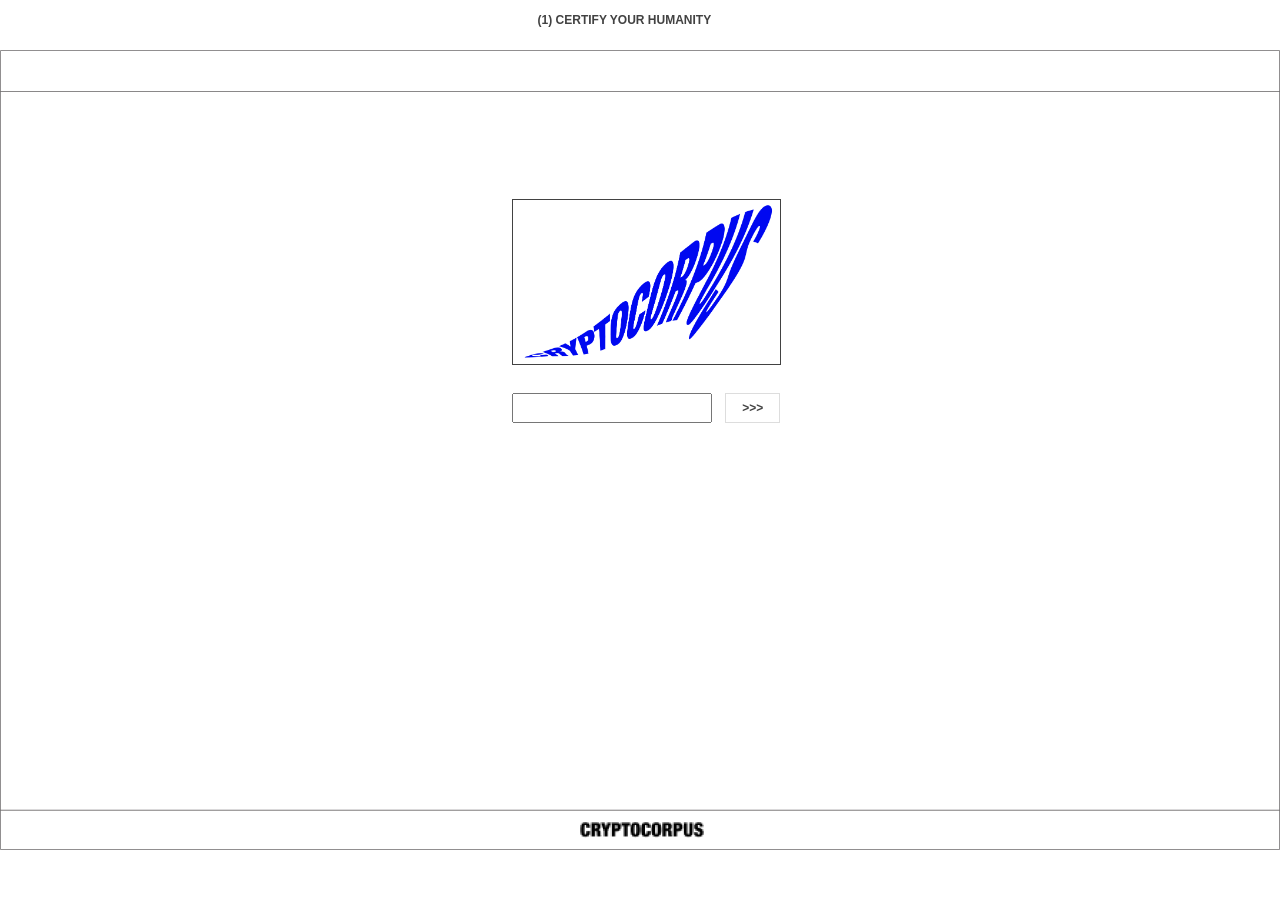
<file: index.html>
<html>
<head>
    <title>start</title>
    <link rel="stylesheet" href="style/majorstyle.css">
    <style>
        #img{
            /*position: fixed;*/
            width: 200pt;
            margin-left: 40%;
            margin-top: 120pt;
        }
        label{
            margin-left: 40%;
            
            overflow: hidden;
            font-family: 'Verdana', Sans-serif;
            font-style: normal;
            font-weight: 700;
            font-size: 12px;
            text-decoration: none;
            color: #424242;
        }
        #pswd{
            margin-left: 40%;
            width: 200px;
            height: 30px;
        }
        #button1{
            border: 1px solid #dddddd;
            color: #424242;
            margin-left: 10pt;
            font-size: 12px;
            width: 55px;
            height: 30px;
            padding: 0px;
        }
        #button1:hover{
            color: #0000ff;
            font-style: italic;
            text-decoration: underline;
        }
        body{
            background-image: url("assets/BORDERS.png");
            /*background-size: 80%;*/
            background-size: contain;
        }
        p{
            /*position: relative;*/
            color: #424242;
            margin-left: 42%;
            margin-top: 1%;
            font-size: 12px;
            font-family: 'Verdana', Sans-serif;
            font-style: normal;
            font-weight: 700;
            text-decoration: none;
        }
    </style>
</head>
<body>
    <p>(1) CERTIFY YOUR HUMANITY</p>
<div>
    <img src="assets/LOGO.png" id="img" border="1">
</div>
<div>
<form>
    <br>
    <label for="pswd"><br></label>
    <input type="password" id="pswd">
    <input class="button" id="button1" value=">>>" onclick="validate();" />
</form>
</div>
<script type="text/javascript">
    function validate() {
        var confirmPassword = "cryptocorpus";
        var password = document.getElementById("pswd").value;
        if (password == confirmPassword) {
             window.location="tutorial.html";
        }
        else{
            alert("PASSWORD INCORRECT!");
        }
    }
</script>
</body>
</html>
</file>
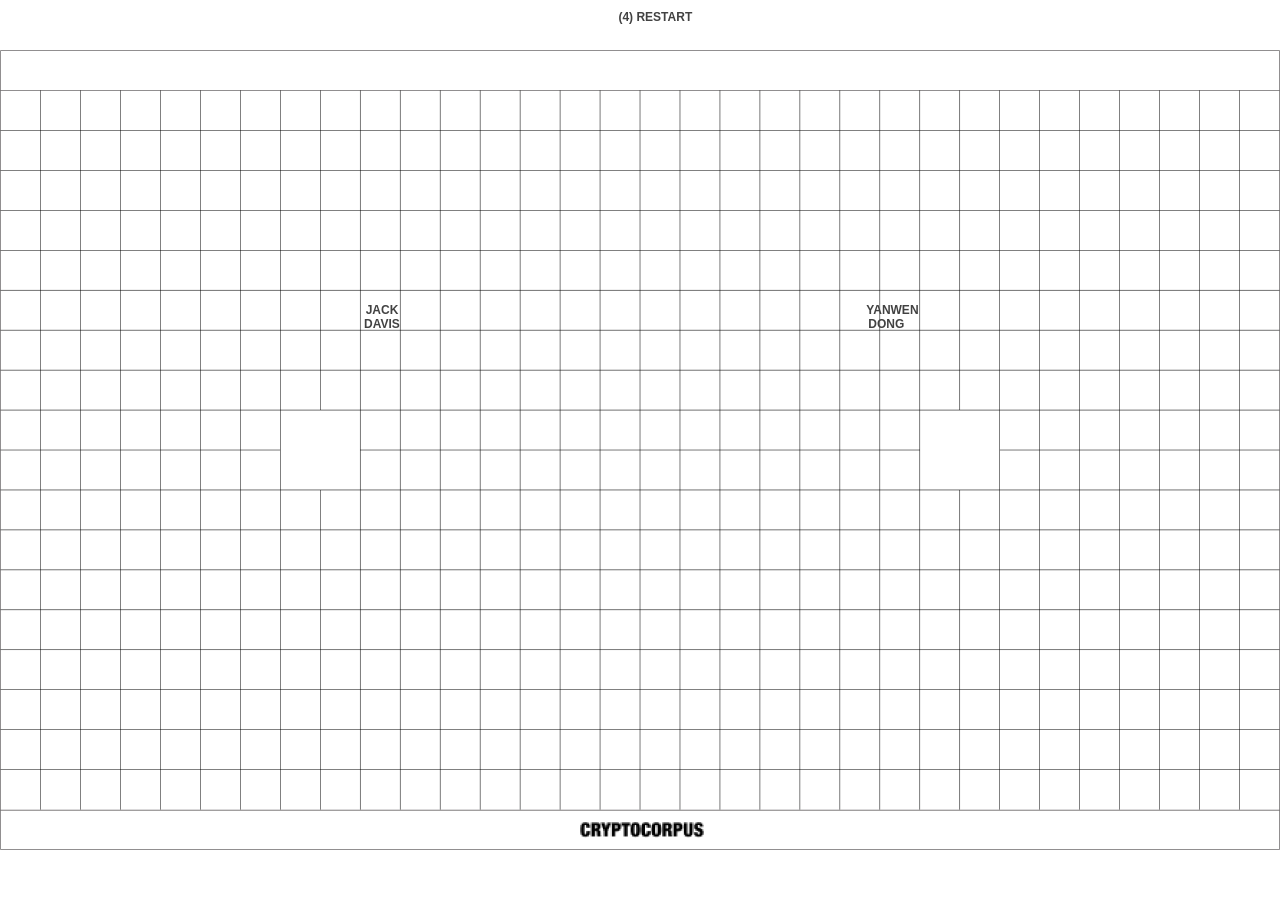
<file: about.html>
<html>
<head>
    <title>mwindex</title>
    <link rel="stylesheet" href="style/majorstyle.css">
    <style>
        body{
            background-image: url("assets/INDEX.png");
            background-size: contain;
        }
        #button1{
            margin-left: 27.5%;
            margin-top: 220pt;
            width: 30pt;
            height: 30pt;
            font-size: 9pt;
        }
        #button2{
            margin-left: 66.9%;
            margin-top: 220pt;
            width: 30pt;
            height: 30pt;
            font-size: 9pt;
        }
        #restart{
            margin-left: 40%;
            width: 200pt;
            height: 8pt;
        }
    </style>
</head>
<body>
    <div class="container">
                <a href="mwindex.html" class="button" id="restart">(4) RESTART</a>
    </div>
    <div class="container">
                <a href="http://jackdavis.xyz/" target="_blank" class="button" id="button1">JACK<br>DAVIS</a>
                <a href="https://yanwen-dong.myportfolio.com/" target="_blank" class="button" id="button2">YANWEN<br>DONG</a>
    </div>
    
</body>
</html>
</file>
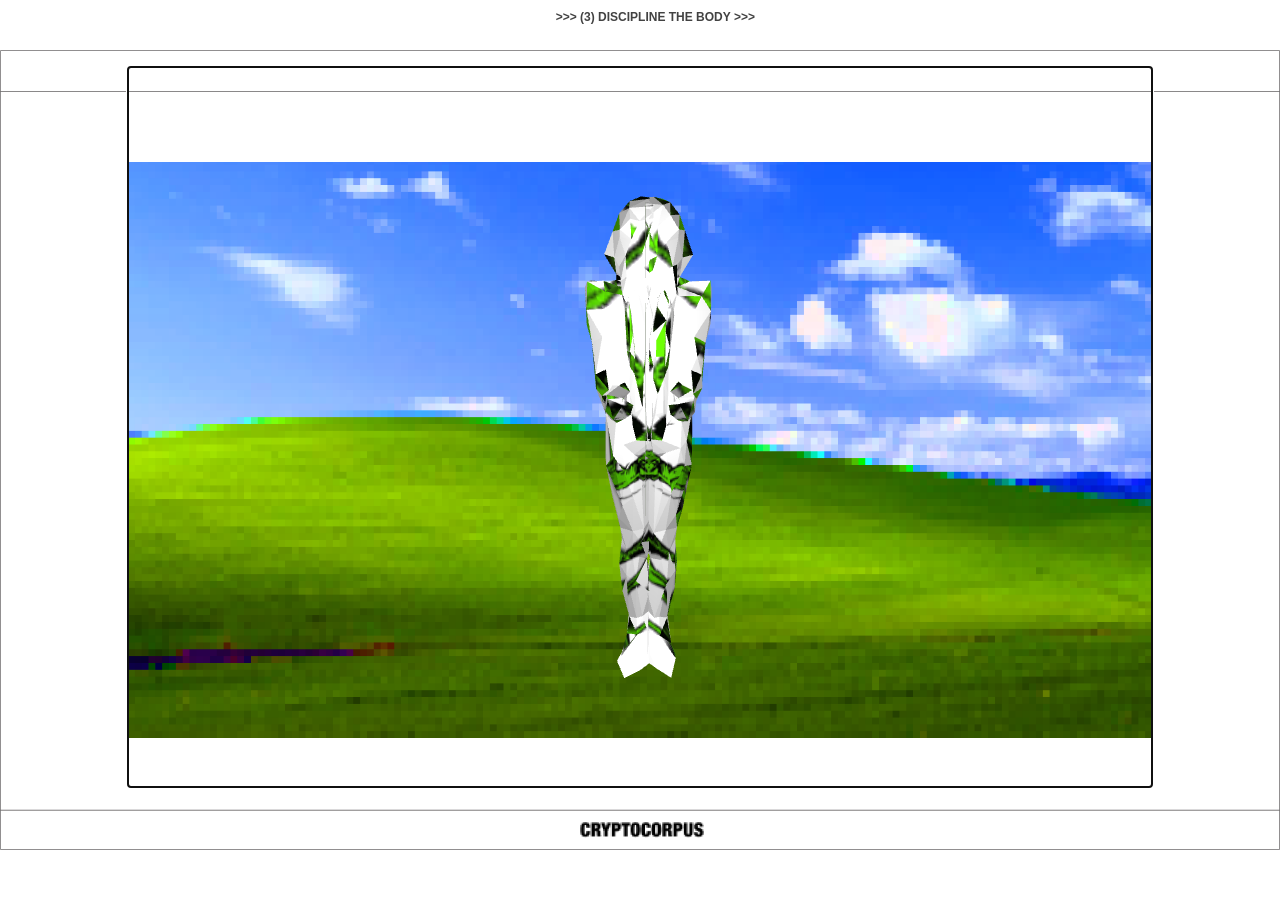
<file: m1.html>
<html>
<head>
    <title>H1</title>
    <link rel="stylesheet" href="style/majorstyle.css">
    <style>
        #button1{
            margin-left: 40%;
            /*margin-top: -35pt;*/
            width: 200pt;
            height: 10pt;
        }
        #myCanvas{
            margin-top: 50pt;
        }
    </style>
</head>
<body id="bg">
    <video id="video" autoplay style="display:none"></video>
    <div class="container">
            <p><a onclick="aboutPressed()" class="button" id="button1">>>> (3) DISCIPLINE THE BODY >>></a></p>
    </div>
    <canvas id="myCanvas"></canvas>
    <script src="js/three.js"></script>
    <script src="js/threex.keyboardstate.js"></script>
    <script src="js/OrbitControls.js"></script>
    <script>
    //video texture reference: https://threejs.org/examples/?q=webcam#webgl_materials_video_webcam

    //---scene setup---
    var renderer,
        scene,
        camera,
        video,
        myCanvas = document.getElementById('myCanvas');
    //---keyboardstate library setup---
    var updateFcts  = [];
    //---API---
    var req = new XMLHttpRequest();
    var USDf;
    //---for updating background---
    var body = document.getElementById('bg');
    //---scene state setup---
    var sceneState = {
          C1: 0,
          H2: 1,
          C2: 2,
          H3: 3,
          C3: 4,
          Inter1: 5,
          Inter2: 6,
          C4: 7,
          Hend: 8
    };
    var currentState = sceneState.C1;
    var keyOn = false;

    //renderer
    renderer = new THREE.WebGLRenderer({
      canvas: myCanvas, 
      antialias: true,
      alpha: true
    });
    renderer.autoClear = false;
    renderer.setClearColor(0xffffff, 0);
    renderer.setPixelRatio(window.devicePixelRatio);
    renderer.setSize(window.innerWidth/1.25, window.innerHeight/1.25);

    //camera setup
    camera = new THREE.PerspectiveCamera( 70, window.innerWidth / window.innerHeight, 1, 1000 );
    camera.position.set( 0, 0, 400 );

    var keyboard   = new THREEx.KeyboardState(renderer.domElement);
    renderer.domElement.setAttribute("tabIndex", "0");
    renderer.domElement.focus();

    //scene
    scene = new THREE.Scene();
    video = document.getElementById( 'video' );

    //lights
    var light = new THREE.AmbientLight(0xffffff, 0.6);
    scene.add(light);
    var light2 = new THREE.PointLight(0xffffff, 0.7);
    light2.position.y = 80;
    light2.position.z = 100;
    scene.add(light2);

    //H Ending: webcam
    var texture = new THREE.VideoTexture( video );
    texture.minFilter = THREE.LinearFilter;
    texture.magFilter = THREE.LinearFilter;
    texture.format = THREE.RGBFormat;
    
    //check cam
    if ( navigator.mediaDevices && navigator.mediaDevices.getUserMedia ) {
               var constraints = { video: { width: 1280, height: 720, facingMode: 'user' } };
               navigator.mediaDevices.getUserMedia( constraints ).then( function( stream ) {
               video.src = window.URL.createObjectURL( stream );
               video.play();
           } ).catch( function( error ) {
             console.error( 'Unable to access the camera/webcam.', error );
           } );
        } else {
    console.error( 'MediaDevices interface not available.' );
    }

    //orbit control for concept scenes
    controls = new THREE.OrbitControls( camera, renderer.domElement );
    controls.enableDamping = true; 
    controls.dampingFactor = 0.3;
    controls.screenSpacePanning = false;
    controls.maxDistance = 500;
    controls.minDistance = 0;
    //turn on & off for concepts
    function orbitOn(){
        camera.position.set( 0, 0, 400 );
        controls.enableZoom = true;
        controls.enableRotate = true;
        controls.enablePan = true;
    }

    function orbitOff(){
        camera.position.set( 0, 0, 400 );
        controls.enableZoom = false;
        controls.enableRotate = false;
        controls.enablePan = false;
        renderer.domElement.setAttribute("tabIndex", "0");
        renderer.domElement.focus();
    }

    //set up skybox
    var nav = 'assets/conceptSky/CryptoPlate-';
    var urls = [
                        nav + '28.png', nav + '26.png',
                        nav + 'Top-Bottom.png', nav + 'Top-Bottom.png',
                        nav + '27.png', nav + '25.png'
                       ];
    function setSky(){
        var reflectionCube = new THREE.CubeTextureLoader().load( urls );
        reflectionCube.format = THREE.RGBFormat;
        var refractionCube = new THREE.CubeTextureLoader().load( urls );
        refractionCube.mapping = THREE.CubeRefractionMapping;
        refractionCube.format = THREE.RGBFormat;
        scene.background = reflectionCube; 
    }

    //scenes
    var sceneText = document.getElementById("button1");
    var doc = document.body;

    //load first model 
    var json1 = "model/m1json/m1.json";
    //var json1 = "model/wInt2json/wInt2.json";

    //Homme 1
    function updateH1(){
        orbitOff();
        body.style = "background-image: url('assets/BORDERS.png'), url('assets/M1W1BG.png'); background-size: contain, 80%; background-repeat: no-repeat; background-position: center; background-attachment: fixed; ";
        var loader = new THREE.JSONLoader();
        function addModelToScene( geometry, materials ) {
            var material = new THREE.MeshLambertMaterial({ map: THREE.ImageUtils.loadTexture("textures/M1.png") });
            var model = new THREE.Mesh( geometry, material );
            model.position.y = -80;
            scene.add( model );
            function draw() {
                updateFcts.push(function(){
                    if( keyboard.pressed('left') ){
                        model.rotation.y -= 0.0003;           
                    }else if( keyboard.pressed('right') ){
                        model.rotation.y += 0.0003;
                    }
                    if( keyboard.pressed('down') ){
                        model.position.z -= 0.02;       
                    }else if( keyboard.pressed('up') ){
                        model.position.z += 0.02;       
                    }
                 });
                requestAnimationFrame(draw);
            }
            draw();
        }
        loader.load( json1, addModelToScene );

    }

    //Concept 1
    function updateC1(){
        orbitOn();
        sceneText.innerHTML = ">>> 2 OF 10 >>>";
        body.style = "background-image: url('assets/BORDERS.png'); background-size: contain; background-repeat: no-repeat; background-position: center; background-attachment: fixed;";
        json1 = "cube.json";
        scene.remove(scene.children[2]);
        var loaderC1 = new THREE.JSONLoader();
        function addModelToSceneC1( geometry, materials ) {
            var material = new THREE.MeshLambertMaterial();
            var model = new THREE.Mesh( geometry, material );
            scene.add( model );
            function draw() {
                controls.update();
                requestAnimationFrame(draw);
            }
            draw();
        }
        loaderC1.load( json1, addModelToSceneC1 );
        //set up skybox assets/conceptSky/
        setSky();
    }

    //Homme 2
    function updateH2(){
        orbitOff();
        sceneText.innerHTML = ">>> 3 OF 10 >>>";
        body.style = "background-image: url('assets/BORDERS.png'), url('assets/M2BG.png'); background-size: contain, 80%; background-repeat: no-repeat; background-position: center; background-attachment: fixed;";
        json1 = "model/m2json/m2.json";
        scene.remove(scene.children[2]);
        scene.background = null; 
        var loader2 = new THREE.JSONLoader();
        function addModelToScene2( geometry, materials ) {
            var material = new THREE.MeshLambertMaterial({ map: THREE.ImageUtils.loadTexture("textures/M2.png") });
            var model = new THREE.Mesh( geometry, material );
            model.position.y = -80;
            scene.add( model );
            function draw() {
                updateFcts.push(function(){
                    if( keyboard.pressed('left') ){
                        model.rotation.y -= 0.0003;           
                    }else if( keyboard.pressed('right') ){
                        model.rotation.y += 0.0003;
                    }
                    if( keyboard.pressed('down') ){
                        model.position.z -= 0.02;       
                    }else if( keyboard.pressed('up') ){
                        model.position.z += 0.02;       
                    }
                 });
                requestAnimationFrame(draw);
            }
            draw();
        }
        loader2.load( json1, addModelToScene2 ); 
    } 

    //Concept 2
    function updateC2(){
        orbitOn();
        sceneText.innerHTML = ">>> 4 OF 10 >>>";
        body.style = "background-image: url('assets/BORDERS.png'); background-size: contain; background-repeat: no-repeat; background-position: center; background-attachment: fixed;";
        json1 = "cube.json";
        scene.remove(scene.children[2]);
        var loaderC2 = new THREE.JSONLoader();
        function addModelToSceneC2( geometry, materials ) {
            var material = new THREE.MeshLambertMaterial();
            var model = new THREE.Mesh( geometry, material );
            scene.add( model );
            function draw() {
                controls.update();
                requestAnimationFrame(draw);
            }
            draw();
        }
        loaderC2.load( json1, addModelToSceneC2 );
        nav = 'assets/conceptSky/CryptoPlate-';
        urls = [
                        nav + '32.png', nav + '30.png',
                        nav + 'Top-Bottom.png', nav + 'Top-Bottom.png',
                        nav + '31.png', nav + '29.png'
                       ];
        setSky();
    }

    //Homme 3
    function updateH3(){
        orbitOff();
        sceneText.innerHTML = ">>> 5 OF 10 >>>";
        body.style = "background-image: url('assets/BORDERS.png'), url('assets/M3BG.png'); background-size: contain, 80%; background-repeat: no-repeat; background-position: center; background-attachment: fixed;";
        json1 = "model/m3json/m3.json";
        scene.remove(scene.children[2]);
        scene.background = null; 
        var loader3 = new THREE.JSONLoader();
        function addModelToScene3( geometry, materials ) {
            var material = new THREE.MeshLambertMaterial({ map: THREE.ImageUtils.loadTexture("textures/M3.png") });
            var model = new THREE.Mesh( geometry, material );
            model.position.z = -50;
            model.position.y = -80;
            scene.add( model );
            function draw() {
                updateFcts.push(function(){
                    if( keyboard.pressed('left') ){
                        model.rotation.y -= 0.0003;           
                    }else if( keyboard.pressed('right') ){
                        model.rotation.y += 0.0003;
                    }
                    if( keyboard.pressed('down') ){
                        model.position.z -= 0.02;       
                    }else if( keyboard.pressed('up') ){
                        model.position.z += 0.02;       
                    }
                 });
                requestAnimationFrame(draw);
            }
            draw();
        }
        loader3.load( json1, addModelToScene3 ); 
    } 

    //Concept 3
    function updateC3(){
        orbitOn();
        sceneText.innerHTML = ">>> 6 OF 10 >>>";
        body.style = "background-image: url('assets/BORDERS.png'); background-size: contain; background-repeat: no-repeat; background-position: center; background-attachment: fixed;";
        json1 = "cube.json";
        scene.remove(scene.children[2]);
        var loaderC3 = new THREE.JSONLoader();
        function addModelToSceneC3( geometry, materials ) {
            var material = new THREE.MeshLambertMaterial();
            var model = new THREE.Mesh( geometry, material );
            scene.add( model );
            function draw() {
                controls.update();
                requestAnimationFrame(draw);
            }
            draw();
        }
        loaderC3.load( json1, addModelToSceneC3 );
        urls = [
                        nav + '36.png', nav + '34.png',
                        nav + 'Top-Bottom.png', nav + 'Top-Bottom.png',
                        nav + '35.png', nav + '33.png'
                       ];
        setSky(); 
    }

    //Inter 1
    function updateInter1(){
        orbitOn();
        sceneText.innerHTML = ">>> 7 OF 10 >>>";
        body.style = "background-image: url('assets/BORDERS.png'); background-size: contain; background-repeat: no-repeat; background-position: center; background-attachment: fixed;";
        json1 = "model/mInt1json/mInt1.json";
        scene.remove(scene.children[2]);
        var loaderInter1 = new THREE.JSONLoader();
        function addModelToSceneInter1( geometry, materials ) {
            var material = new THREE.MeshLambertMaterial({map: THREE.ImageUtils.loadTexture("textures/MInt1.png")});
            var model = new THREE.Mesh( geometry, material );
            model.position.z = -50;
            model.position.y = -150;
            scene.add( model );
            function draw() {
                model.rotation.y += 0.05;
                updateFcts.push(function(){
                    if( keyboard.pressed('left') ){
                        camera.rotation.y += 0.001;           
                    }else if( keyboard.pressed('right') ){
                        camera.rotation.y -= 0.001;
                    }
                 });
                requestAnimationFrame(draw);
            }
            draw();
        }
        loaderInter1.load( json1, addModelToSceneInter1 ); 
        var nav2 = 'assets/Inter/CubeBackground-';
        urls = [
                nav2 + '12.png', nav2 + '10.png',
                nav2 + 'Top-Bottom.png', nav2 + 'Top-Bottom.png',
                nav2 + '11.png', nav2 + '09.png'
                ];
        setSky();
    } 

    //Inter 2
    function updateInter2(){
        orbitOn();
        sceneText.innerHTML = ">>> 8 OF 10 >>>";
        body.style = "background-image: url('assets/BORDERS.png'); background-size: contain; background-repeat: no-repeat; background-position: center; background-attachment: fixed;";
        json1 = "model/mInt2json/mInt2.json";
        scene.remove(scene.children[2]);
        var loaderInter2 = new THREE.JSONLoader();
        function addModelToSceneInter2( geometry, materials ) {
            var material = new THREE.MeshLambertMaterial({map: THREE.ImageUtils.loadTexture("textures/MWInt2.png")});
            var model = new THREE.Mesh( geometry, material );
            model.position.z = -50;
            model.position.y = -150;
            scene.add( model );
            function draw() {
                model.rotation.y += 0.05;
                updateFcts.push(function(){
                    if( keyboard.pressed('left') ){
                        camera.rotation.y += 0.0001;           
                    }else if( keyboard.pressed('right') ){
                        camera.rotation.y -= 0.0001;
                    }
                    // if( keyboard.pressed('down') ){
                    //     camera.position.z -= 0.02;       
                    // }else if( keyboard.pressed('up') ){
                    //     camera.position.z += 0.02;       
                    // }
                 });
                requestAnimationFrame(draw);
            }
            draw();
        }
        loaderInter2.load( json1, addModelToSceneInter2 ); 
        var nav2 = 'assets/Inter/CubeBackground-';
        urls = [
                nav2 + '04.png', nav2 + '02.png',
                nav2 + 'Top-Bottom.png', nav2 + 'Top-Bottom.png',
                nav2 + '03.png', nav2 + '01.png'
                ];
        setSky(); 
    } 

    //Concept 4
    function updateC4(){
        orbitOn();
        sceneText.innerHTML = ">>> 9 OF 10 >>>";
        body.style = "background-image: url('assets/BORDERS.png'); background-size: contain; background-repeat: no-repeat; background-position: center; background-attachment: fixed;";
        json1 = "cube.json";
        scene.remove(scene.children[2]);
        var loaderC4 = new THREE.JSONLoader();
        function addModelToSceneC4( geometry, materials ) {
            var material = new THREE.MeshLambertMaterial();
            var model = new THREE.Mesh( geometry, material );
            scene.add( model );
            function draw() {
                controls.update();
                requestAnimationFrame(draw);
            }
            draw();
        }
        loaderC4.load( json1, addModelToSceneC4 );
        urls = [
                        nav + '40.png', nav + '38.png',
                        nav + 'Top-Bottom.png', nav + 'Top-Bottom.png',
                        nav + '39.png', nav + '37.png'
                       ];
        setSky();
    }

    //Call Ending
    function updateEnd(){
        orbitOff();
        body.style = "background-image: url('assets/BORDERS.png'), URL('assets/mEND.png'); background-size: contain, 80%; background-repeat: no-repeat; background-position: center; background-attachment: fixed;";
        json1 = "model/mInt2json/mInt2.json";
        scene.remove(scene.children[2]);
        scene.background = null; 
        var loader3 = new THREE.JSONLoader();
        function addModelToScene3( geometry, materials ) {
            var material = new THREE.MeshLambertMaterial({ color: 0xffffff });
            var model = new THREE.Mesh( geometry, material );
            model.position.z = -50;
            model.position.y = -80;
            scene.add( model );
            function draw() {
                requestAnimationFrame(draw);
                // Drawing code goes here
                model.rotation.y += 0.05;
            }
            draw();
        }
        loader3.load( json1, addModelToScene3 ); 

        //API: getting Bitcoin to USD real-time rate from coindesk
        //BITCOIN - USD RATE * 0.01: REAL TIME
        req.onload = function(){
        var jsonResponse = JSON.parse(this.responseText);
        console.log(jsonResponse['time'].updated);
        USDf = jsonResponse['bpi'].USD.rate_float;

        var currency = document.createElement('button');
        currency.innerHTML = "BITCOIN/USD RATE: " + USDf +
        "\n CUBE NUM: RATE / 100";
        currency.style = "background-color: rgba(0, 0, 0, 0);  margin-left: 41%; margin-top: 44.5%; width: 200pt; height: 8pt; border: none; font-family: 'Verdana', Sans-serif; font-style: normal; font-weight: 700; font-size: 12px; text-decoration: none; position: fixed; text-align: center; vertical-align: middle; color: #424242; padding: 10px; display: inline-block; cursor: pointer;";
        doc.appendChild(currency);

        var geometry = new THREE.BoxGeometry( 50, 50, 50 );
        var material = new THREE.MeshLambertMaterial({ color: 0x00ff00 });
        var cubeNum = parseInt(USDf * 0.01);

        //reference: https://github.com/mrdoob/three.js/blob/master/examples/canvas_interactive_cubes_tween.html
            for ( var i = 0; i < cubeNum; i ++ ) {
                var object = new THREE.Mesh( geometry, new THREE.MeshLambertMaterial({ map: texture } ) );
                object.position.x = Math.random() * 600;
                object.position.y = Math.random() * 700;
                object.position.z = Math.random() * 600;
                object.rotation.x = Math.random() * Math.PI;
                object.rotation.y = Math.random() * Math.PI;
                object.rotation.z = Math.random() * Math.PI;
                scene.add( object );
            }
        var radius = 600;
        var theta = 0;
        spinCamera();
        function spinCamera(){
            camera.lookAt( scene.position ); 
            theta += 0.1;
            camera.position.x = radius * Math.sin( THREE.Math.degToRad( theta ) );
            camera.position.y = radius * Math.sin( THREE.Math.degToRad( theta ) );
            camera.position.z = radius * Math.cos( THREE.Math.degToRad( theta ) );
            requestAnimationFrame(spinCamera);
        } 

        };

        function callData(){
          req.open('GET', 'https://api.coindesk.com/v1/bpi/currentprice/CNY.json');
          req.send();
        }
        callData();

        //Remove previous statebutton and add ending button
        sceneText.parentNode.removeChild(sceneText);

        function addEnding() {
            var about = document.createElement('button');
            

            about.innerHTML = ">>> 10 OF 10 >>>";
            about.style = "background-color: rgba(0, 0, 0, 0);  margin-left: 40%; width: 200pt; height: 8pt; border: none; font-family: 'Verdana', Sans-serif; font-style: normal; font-weight: 700; font-size: 12px; text-decoration: none; position: fixed; text-align: center; vertical-align: middle; color: #424242; padding: 10px; display: inline-block; cursor: pointer;";
            about.onclick = function() {
                location.href = "about.html";
            };
            about.onmouseover = function(event) {
                 event.srcElement.style = "background-color: rgba(0, 0, 0, 0); margin-left: 40%; width: 200pt; height: 8pt; border: none; font-family: 'Verdana', Sans-serif; font-style: italic; font-weight: 700; font-size: 12px; text-decoration: underline; position: fixed; text-align: center; vertical-align: middle; color: #0000ff; padding: 10px; display: inline-block; cursor: pointer;";
             };
            about.onmouseleave = function(event) {
                 event.srcElement.style = "background-color: rgba(0, 0, 0, 0); margin-left: 40%; width: 200pt; height: 8pt; border: none; font-family: 'Verdana', Sans-serif; font-style: normal; font-weight: 700; font-size: 12px; text-decoration: none; position: fixed; text-align: center; vertical-align: middle; color: #424242; padding: 10px; display: inline-block; cursor: pointer;";
            };
            doc.appendChild(about);
        }
        addEnding();
    } 

    //update homme 1
    //updateEnd();
    updateH1();
    console.log("H1");

     function drawScene(whichScene){
      switch(currentState){
        case sceneState.C1:
            console.log("C1");
            updateC1();
        break;
        case sceneState.H2:
        console.log("H2");
        updateH2();
          break;
        case sceneState.C2:
            console.log("C2");
            updateC2();
        break;
        case sceneState.H3:
        console.log("H3");
            updateH3();
        break;
        case sceneState.C3:
            console.log("C3");
            updateC3();
        break;
        case sceneState.Inter1:
            console.log("Inter1");
            updateInter1();
        break;
        case sceneState.Inter2:
            console.log("Inter2");
            updateInter2();
        break;
        case sceneState.C4:
            console.log("C4");
            updateC4();
        break;
        case sceneState.Hend:
        console.log("H End");
        updateEnd();
          break;
        default:
          break;
      }
    }

    function checkTransition(whichScene){
      switch (whichScene){
        case sceneState.C1:
        if (keyOn) {
          setUpScene(currentState);
        }
        break;
        case sceneState.H2:
        if (keyOn) {
          setUpScene(currentState);
        }
        break;
        case sceneState.C2:
        if (keyOn) {
          setUpScene(currentState);
        }
        break;
        case sceneState.H3:
        if (keyOn) {
          setUpScene(currentState);
        }
        break;
        case sceneState.C3:
        if (keyOn) {
          setUpScene(currentState);
        }
        break;
        case sceneState.Inter1:
        if (keyOn) {
          setUpScene(currentState);
        }
        break;
        case sceneState.Inter2:
        if (keyOn) {
          setUpScene(currentState);
        }
        break;
        case sceneState.C4:
        if (keyOn) {
          setUpScene(currentState);
        }
        break;
        case sceneState.Hend:
        if (keyOn) {
          currentState = sceneState.C1;
          setUpScene(currentState);
        }
        break;
      default:
        break;
      }
    }

    function setUpScene(whichScene) {
      switch (whichScene) {
        case sceneState.C1:
          break;
        case sceneState.H2:
          break;
        case sceneState.C2:
          break;
        case sceneState.H3:
          break;
        case sceneState.C3:
          break;
        case sceneState.Inter1:
          break;
        case sceneState.Inter2:
          break; 
        case sceneState.C4:
          break;
        case sceneState.Hend:
          break;
        default:
          break;
      }
    }

     //render loop
     updateFcts.push(function(){
        keyOn = false;
        //requestAnimationFrame(render);
        renderer.render(scene, camera);   
    });

     var lastTimeMsec= null;
     requestAnimationFrame(function animate(nowMsec){
        // keep looping
        requestAnimationFrame( animate );
        // measure time
        lastTimeMsec    = lastTimeMsec || nowMsec-1000/60;
        var deltaMsec   = Math.min(200, nowMsec - lastTimeMsec);
        lastTimeMsec    = nowMsec;
        // call each update function
        updateFcts.forEach(function(updateFn){
            updateFn(deltaMsec/1000, nowMsec/1000);
        });
     });


    function aboutPressed(){
        drawScene(currentState);
                checkTransition(currentState);
                keyOn = true;
                if (currentState < 8){
                currentState++;
                console.log(currentState);
                }           
    }
 
    </script>
</body>
</html>
</file>
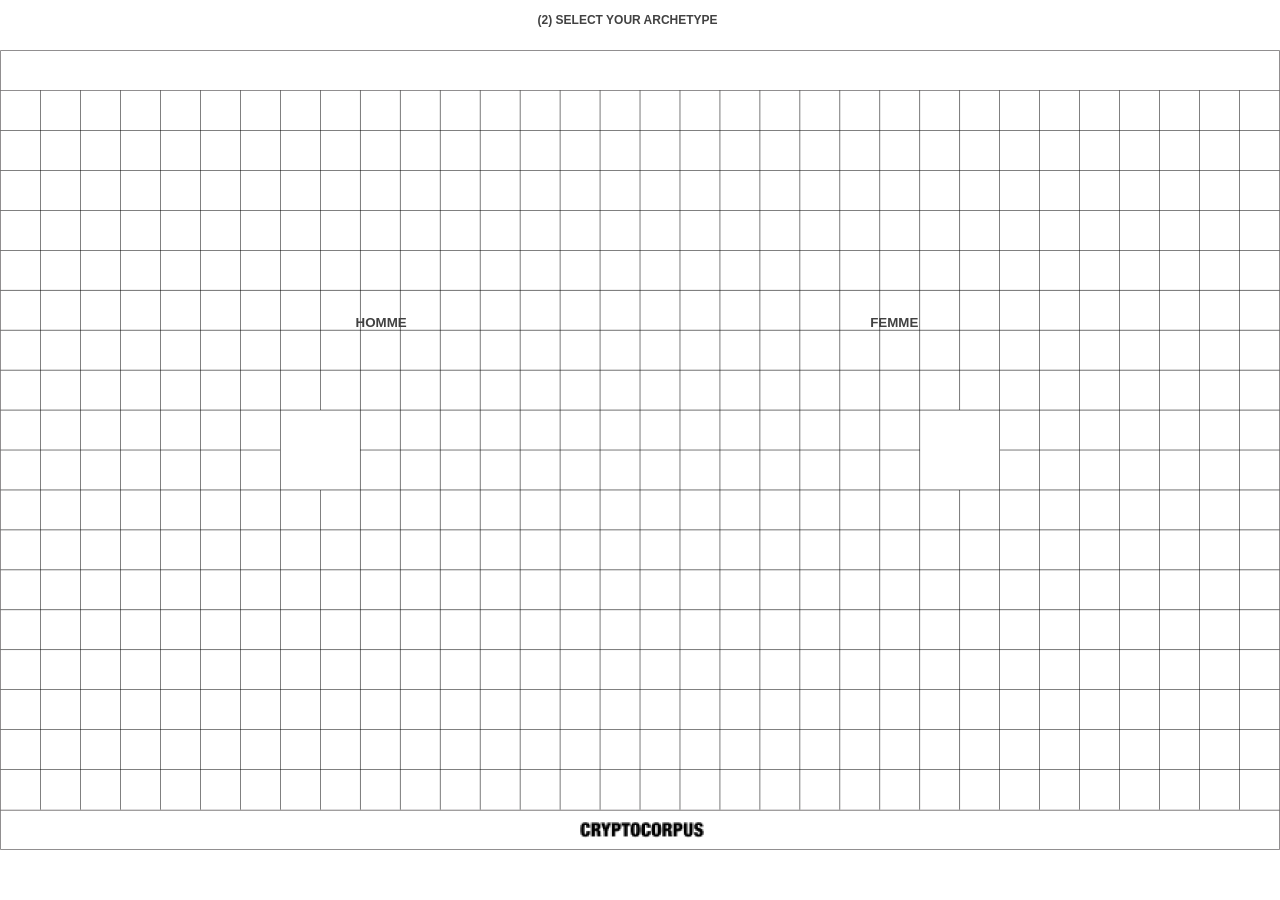
<file: mwindex.html>
<html>
<head>
    <title>mwindex</title>
    <link rel="stylesheet" href="style/majorstyle.css">
    <style>
        body{
            background-image: url("assets/INDEX.png");
            background-size: contain;
            /*background-size: 770pt;*/
        }
        #button1{
            font-weight: 700;
            border: none;
            margin-left: 27%;
            margin-top: 198pt;
            width: 30pt;
            height: 30pt;
            line-height: 15pt;
            font-size: 10pt;
        }
        #button2{
            font-weight: 700;
            border: none;
            margin-left: 67.2%;
            margin-top: 198pt;
            width: 30pt;
            height: 30pt;
            line-height: 15pt;
            font-size: 10pt;
        }
        p{
            color: #424242;
            margin-left: 42%;
            margin-top: 10pt;
            font-size: 12px;
            font-family: 'Verdana', Sans-serif;
            font-style: normal;
            font-weight: 700;
            text-decoration: none;
        }
    </style>
</head>
<body>
    <p>(2) SELECT YOUR ARCHETYPE</p>
    <div class="container">
                <a href="m1.html" class="button" id="button1">HOMME</a>
                <a href="w1.html" class="button" id="button2">FEMME</a>
    </div>
    
</body>
</html>
</file>
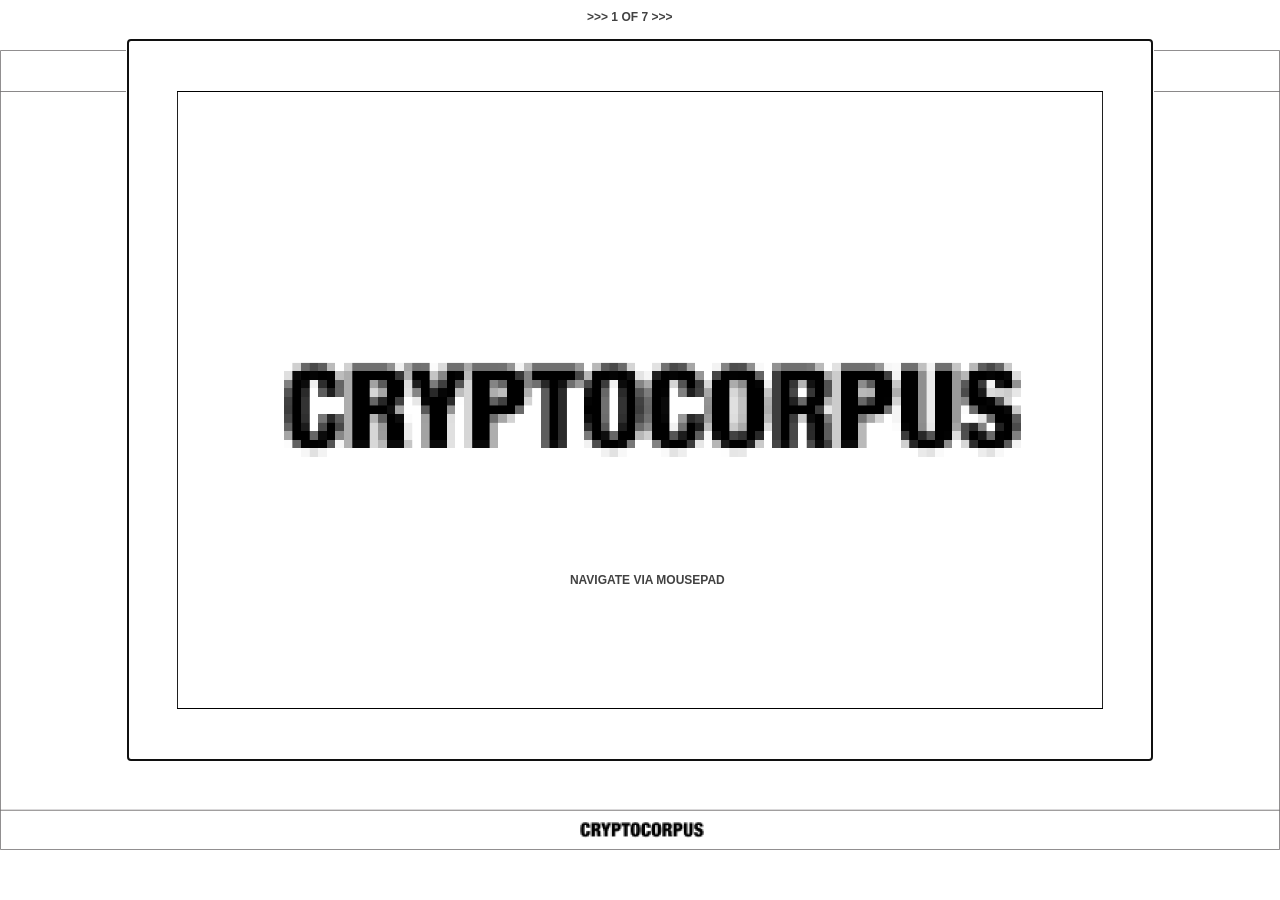
<file: tutorial.html>
<html>
<head>
    <title>F2</title>
    <link rel="stylesheet" href="style/majorstyle.css">
    <style>
        #button1{
            margin-left: 38%;
            width: 200pt;
            height: 8pt;
        }
        #myCanvas{
            margin-top: 30pt;
            background: rgba(0, 0, 255, 1);
        }
        #text{
            margin-left: 30%;
            margin-top: 44%;
            width: 380pt;
            height: 8pt;
        }
        body{
            background-image: url("assets/BORDERS.png");
            background-size: contain;
        }
    </style>
</head>
<body id="bg">
    <div class="container">
            <p>
                <a onclick="aboutPressed()" class="button" id="button1">>>> 1 OF 7 >>></a>
            </p>
    </div>
    <canvas id="myCanvas"></canvas>
    <div class="container">
            <p>
                <a class="button" id="text">NAVIGATE VIA MOUSEPAD</a>
            </p>
    </div>
    <script src="js/three.js"></script>
    <script src="js/OrbitControls.js"></script>
    <script src="js/threex.keyboardstate.js"></script>
    <script>

    var renderer,
        scene,
        camera,
        myCanvas = document.getElementById('myCanvas');

    var updateFcts  = [];
    var body = document.getElementById('bg');
    var sceneState = {
          C2: 0,
          C3: 1,
          C4: 2,
          C5: 3,
          C6: 4,
          TUTORIAL: 5
    };
    var currentState = sceneState.C2;
    var keyOn = false;

    //RENDERER

    renderer = new THREE.WebGLRenderer({
      canvas: myCanvas, 
      antialias: true,
      alpha: true
    });

    renderer.autoClear = false;
    renderer.setClearColor(0xffffff, 0);
    renderer.setPixelRatio(window.devicePixelRatio);
    renderer.setSize(window.innerWidth/1.25, window.innerHeight/1.25);

    //CAMERA
    camera = new THREE.PerspectiveCamera( 70, window.innerWidth / window.innerHeight, 1, 1000 );
    camera.position.set( 0, 0, 400 );

    var keyboard   = new THREEx.KeyboardState(renderer.domElement);
    renderer.domElement.setAttribute("tabIndex", "0");
    renderer.domElement.focus();


    //SCENE
    scene = new THREE.Scene();

    //LIGHTS
    var light = new THREE.AmbientLight(0xffffff, 0.8);
    scene.add(light);

    var light2 = new THREE.PointLight(0xffffff, 0.8);
    light2.position.y = 80;
    light2.position.z = 100;
    scene.add(light2);

    //orbit control for concept scenes
    controls = new THREE.OrbitControls( camera, renderer.domElement );
    controls.enableDamping = true; 
    controls.dampingFactor = 0.3;
    controls.screenSpacePanning = false;
    controls.maxDistance = 500;
    controls.minDistance = 0;
    //turn on & off for concepts
    function orbitOn(){
        camera.position.set( 0, 0, 400 );
        controls.enableZoom = true;
        controls.enableRotate = true;
        controls.enablePan = true;
    }

    function orbitOff(){
        camera.position.set( 0, 0, 400 );
        controls.enableZoom = false;
        controls.enableRotate = false;
        controls.enablePan = false;
        renderer.domElement.setAttribute("tabIndex", "0");
        renderer.domElement.focus();
    }

    //set up skybox
    //04 02
    //03 01
    var nav = 'assets/concept6/CryptoPlate-';
    var urls = [
                        nav + '04.png', nav + '02.png',
                        nav + 'Top-Bottom.png', nav + 'Top-Bottom.png',
                        nav + '03.png', nav + '01.png'
                       ];
    function setSky(){
        var reflectionCube = new THREE.CubeTextureLoader().load( urls );
        reflectionCube.format = THREE.RGBFormat;
        var refractionCube = new THREE.CubeTextureLoader().load( urls );
        refractionCube.mapping = THREE.CubeRefractionMapping;
        refractionCube.format = THREE.RGBFormat;
        scene.background = reflectionCube; 
    }

    var json1 = "cube.json";

        
        
    var element = document.getElementById("button1");
    var instruction = document.getElementById("text");
        

    //Concept 1
    function updateC1(){
        orbitOn();
        body.style = "background-image: url('assets/BORDERS.png'); background-size: contain; background-repeat: no-repeat; background-position: center; background-attachment: fixed;";
        json1 = "cube.json";
        scene.remove(scene.children[2]);
        var loaderC1 = new THREE.JSONLoader();
        function addModelToSceneC1( geometry, materials ) {
            var material = new THREE.MeshLambertMaterial();
            var model = new THREE.Mesh( geometry, material );
            scene.add( model );
            function draw() {
                controls.update();
                requestAnimationFrame(draw);
            }
            draw();
        }
        loaderC1.load( json1, addModelToSceneC1 );
        //set up skybox assets/conceptSky/
        setSky();
    }

    //Concept 2
    function updateC2(){
        scene.background = null; 
        element.innerHTML = ">>> 2 OF 7 >>>";
        camera.position.set( 0, 0, 400 );
        body.style = "background-image: url('assets/BORDERS.png'); background-size: contain; background-repeat: no-repeat; background-position: center; background-attachment: fixed;";
        function draw() {
            controls.update();
            requestAnimationFrame(draw);
        }
        draw();
        nav = 'assets/concept6/CryptoPlate-';
        urls = [
                        nav + '08.png', nav + '06.png',
                        nav + 'Top-Bottom.png', nav + 'Top-Bottom.png',
                        nav + '07.png', nav + '05.png'
                       ];
        setSky();
    }

    //Concept 3
    function updateC3(){
        scene.background = null; 
        element.innerHTML = ">>> 3 OF 7 >>>";
        camera.position.set( 0, 0, 400 );
        body.style = "background-image: url('assets/BORDERS.png'); background-size: contain; background-repeat: no-repeat; background-position: center; background-attachment: fixed;";
        function draw() {
            controls.update();
            requestAnimationFrame(draw);
        }
        draw();
        urls = [
                        nav + '12.png', nav + '10.png',
                        nav + 'Top-Bottom.png', nav + 'Top-Bottom.png',
                        nav + '11.png', nav + '09.png'
                       ];
        setSky(); 
    }

    //Concept 4
    function updateC4(){
        scene.background = null; 
        element.innerHTML = ">>> 4 OF 7 >>>";
        camera.position.set( 0, 0, 400 );
        body.style = "background-image: url('assets/BORDERS.png'); background-size: contain; background-repeat: no-repeat; background-position: center; background-attachment: fixed;";
        function draw() {
            controls.update();
            requestAnimationFrame(draw);
        }
        draw();
        urls = [
                        nav + '16.png', nav + '14.png',
                        nav + 'Top-Bottom.png', nav + 'Top-Bottom.png',
                        nav + '15.png', nav + '13.png'
                       ];
        setSky(); 
    }

    //Concept 5
    function updateC5(){
        scene.background = null; 
        element.innerHTML = ">>> 5 OF 7 >>>";
        camera.position.set( 0, 0, 400 );
        body.style = "background-image: url('assets/BORDERS.png'); background-size: contain; background-repeat: no-repeat; background-position: center; background-attachment: fixed;";
        function draw() {
            controls.update();
            requestAnimationFrame(draw);
        }
        draw();
        urls = [
                        nav + '20.png', nav + '18.png',
                        nav + 'Top-Bottom.png', nav + 'Top-Bottom.png',
                        nav + '19.png', nav + '17.png'
                       ];
        setSky(); 
    }

    //Concept 5
    function updateC6(){
        scene.background = null; 
        element.innerHTML = ">>> 6 OF 7 >>>";
        camera.position.set( 0, 0, 400 );
        body.style = "background-image: url('assets/BORDERS.png'); background-size: contain; background-repeat: no-repeat; background-position: center; background-attachment: fixed;";
        function draw() {
            controls.update();
            requestAnimationFrame(draw);
        }
        draw();
        urls = [
                        nav + '24.png', nav + '22.png',
                        nav + 'Top-Bottom.png', nav + 'Top-Bottom.png',
                        nav + '23.png', nav + '21.png'
                       ];
        setSky(); 
    }

    //Tutorial
    function updateTutorial(){
        element.innerHTML = ">>> 7 OF 7 >>>";
        instruction.innerHTML = "NAVIGATE VIA ARROW KEYS";
        element.onclick = function() {
                location.href = "mwindex.html";
            };
        orbitOff();
        body.style = "background-image: url('assets/BORDERS.png'); background-size: contain; background-repeat: no-repeat; background-position: center; background-attachment: fixed;";
        json1 = "model/w1json/w1.json";
        scene.remove(scene.children[2]);
        scene.background = null; 
        var loader = new THREE.JSONLoader();
        var loader2 = new THREE.JSONLoader();
        function addModelToScene( geometry, materials ) {
            var material = new THREE.MeshBasicMaterial({
                color: 0xffffff,
                wireframe: true
            });
            var model = new THREE.Mesh( geometry, material );
            model.position.x = 100;
            model.position.y = -80;
            scene.add( model );
            function draw() {
                updateFcts.push(function(){
                    if( keyboard.pressed('left') ){
                        model.rotation.y -= 0.0003;           
                    }else if( keyboard.pressed('right') ){
                        model.rotation.y += 0.0003;
                    }
                    if( keyboard.pressed('down') ){
                        model.position.z -= 0.02;       
                    }else if( keyboard.pressed('up') ){
                        model.position.z += 0.02;       
                    }
                 });
                requestAnimationFrame(draw);
            }
            draw();
        }

        function addModelToScene2( geometry, materials ) {
           var material = new THREE.MeshBasicMaterial({
                color: 0xffffff,
                wireframe: true
            });
           var model = new THREE.Mesh( geometry, material );
           model.position.x = -100;
           model.position.y = -70;
           scene.add( model );
           function draw() {
                updateFcts.push(function(){
                    if( keyboard.pressed('left') ){
                        model.rotation.y -= 0.0003;           
                    }else if( keyboard.pressed('right') ){
                        model.rotation.y += 0.0003;
                    }
                    if( keyboard.pressed('down') ){
                        model.position.z -= 0.02;       
                    }else if( keyboard.pressed('up') ){
                        model.position.z += 0.02;       
                    }
                 });
                requestAnimationFrame(draw);
            }
            draw();
         }
        loader.load( json1, addModelToScene);
        loader2.load( "model/m1json/m1.json", addModelToScene2);
    }

    updateC1();
    console.log("C1");

    function drawScene(whichScene){
      switch(currentState){
        case sceneState.C2:
            console.log("C2");
            updateC2();
        break;
        case sceneState.C3:
            console.log("C3");
            updateC3();
        break;
        case sceneState.C4:
            console.log("C4");
            updateC4();
        break;
        case sceneState.C5:
        console.log("C5");
            updateC5();
        break;
        case sceneState.C6:
            console.log("C6");
            updateC6();
        break;
        case sceneState.TUTORIAL:
            console.log("TUTORIAL");
            updateTutorial();
        break;
        default:
          break;
      }
    }

    function checkTransition(whichScene){
      switch (whichScene){
        case sceneState.C2:
        if (keyOn) {
          setUpScene(currentState);
        }
        break;
        case sceneState.C3:
        if (keyOn) {
          setUpScene(currentState);
        }
        break;
        case sceneState.C4:
        if (keyOn) {
          setUpScene(currentState);
        }
        break;
        case sceneState.C5:
        if (keyOn) {
          setUpScene(currentState);
        }
        break;
        case sceneState.C6:
        if (keyOn) {
          setUpScene(currentState);
        }
        break;
        case sceneState.TUTORIAL:
        if (keyOn) {
          currentState = sceneState.C2;
          setUpScene(currentState);
        }        
        break;
      default:
        break;
      }
    }

    function setUpScene(whichScene) {
      switch (whichScene) {
        case sceneState.C2:
          break;
        case sceneState.C3:
          break;
        case sceneState.C4:
          break;
        case sceneState.C5:
          break;
        case sceneState.C6:
          break;
        case sceneState.TUTORIAL:
          break;
        default:
          break;
      }
    }

     updateFcts.push(function(){
        keyOn = false;
        renderer.render( scene, camera );       
    });

     var lastTimeMsec= null;
     requestAnimationFrame(function animate(nowMsec){
        // keep looping
        requestAnimationFrame( animate );
        // measure time
        lastTimeMsec    = lastTimeMsec || nowMsec-1000/60;
        var deltaMsec   = Math.min(200, nowMsec - lastTimeMsec);
        lastTimeMsec    = nowMsec;
        // call each update function
        updateFcts.forEach(function(updateFn){
            updateFn(deltaMsec/1000, nowMsec/1000);
        });
     });

    function aboutPressed(){
        drawScene(currentState);
                checkTransition(currentState);
                keyOn = true;
                if (currentState < 6){
                currentState++;
                console.log(currentState);
                }           
    }

    </script>
</body>
</html>
</file>
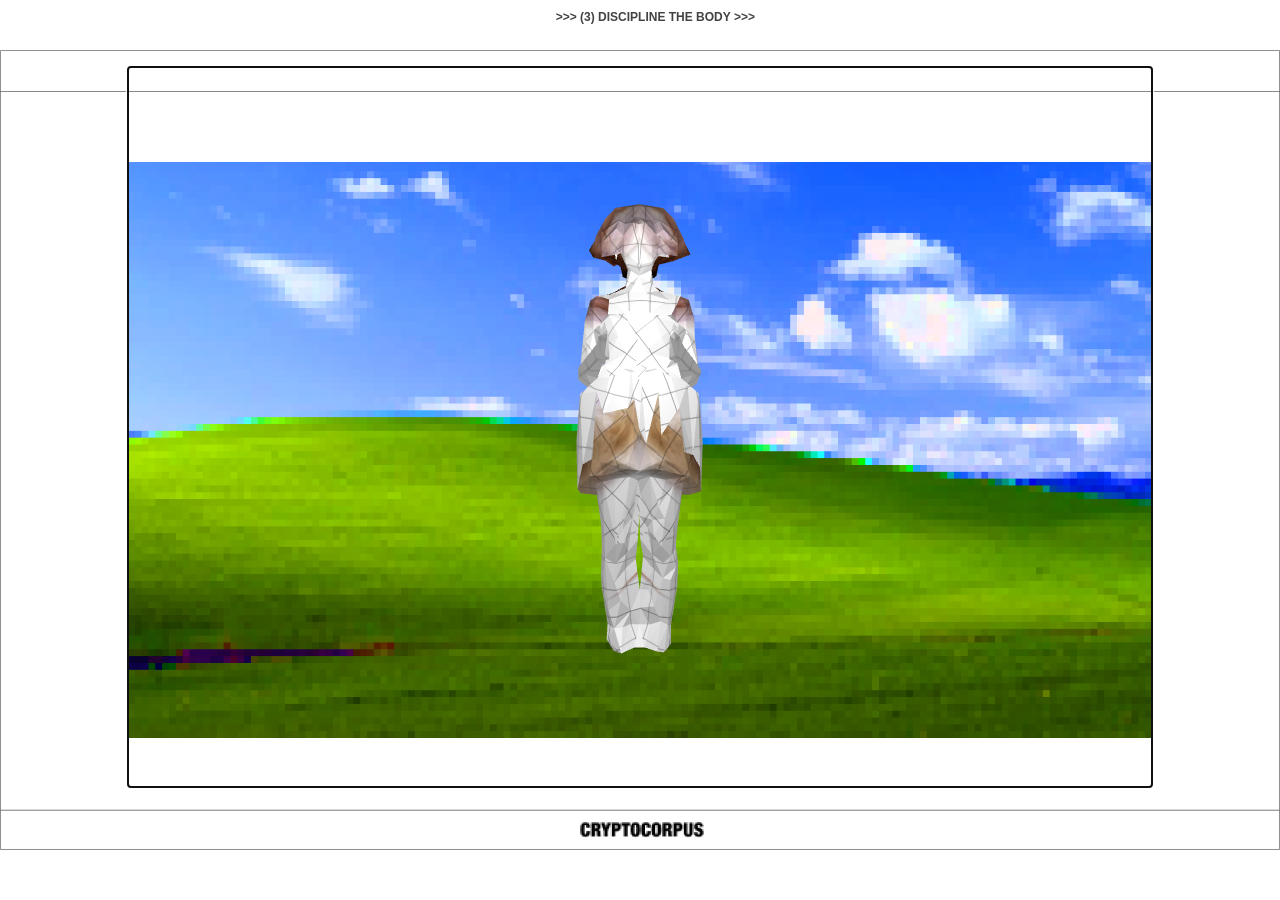
<file: w1.html>
<html>
<head>
    <title>F1</title>
    <link rel="stylesheet" href="style/majorstyle.css">
    <style>
        #button1{
            margin-left: 40%;
            /*margin-top: -35pt;*/
            width: 200pt;
            height: 10pt;
        }
        #myCanvas{
            margin-top: 50pt;
        }
    </style>
</head>
<body id="bg">
    <video id="video" autoplay style="display:none"></video>
    <div class="container">
            <p><a onclick="aboutPressed()" class="button" id="button1">>>> (3) DISCIPLINE THE BODY >>></a></p>
    </div>
    <canvas id="myCanvas"></canvas>
    <script src="js/three.js"></script>
    <script src="js/threex.keyboardstate.js"></script>
    <script src="js/OrbitControls.js"></script>
    <script>
    //video texture reference: https://threejs.org/examples/?q=webcam#webgl_materials_video_webcam

    //---scene setup---
    var renderer,
        scene,
        camera,
        video,
        myCanvas = document.getElementById('myCanvas');
    //---keyboardstate library setup---
    var updateFcts  = [];
    //---API---
    var req = new XMLHttpRequest();
    var CNYf;
    //---for updating background---
    var body = document.getElementById('bg');
    //---scene state setup---
    var sceneState = {
          C1: 0,
          F2: 1,
          C2: 2,
          F3: 3,
          C3: 4,
          Inter1: 5,
          Inter2: 6,
          C4: 7,
          Fend: 8
    };
    var currentState = sceneState.C1;
    var keyOn = false;

    //renderer
    renderer = new THREE.WebGLRenderer({
      canvas: myCanvas, 
      antialias: true,
      alpha: true
    });

    renderer.autoClear = false;
    renderer.setClearColor(0xffffff, 0);
    renderer.setPixelRatio(window.devicePixelRatio);
    renderer.setSize(window.innerWidth/1.25, window.innerHeight/1.25);

    //CAMERA
    camera = new THREE.PerspectiveCamera( 70, window.innerWidth / window.innerHeight, 1, 1000 );
    //camera.position.set( 400, 200, 0 );
    camera.position.set( 0, 0, 400 );

    var keyboard   = new THREEx.KeyboardState(renderer.domElement);
    renderer.domElement.setAttribute("tabIndex", "0");
    renderer.domElement.focus();

    //SCENE
    scene = new THREE.Scene();
    video = document.getElementById( 'video' );

    //LIGHTS
    var light = new THREE.AmbientLight(0xffffff, 0.6);
    scene.add(light);

    var light2 = new THREE.PointLight(0xffffff, 0.5);
    light2.position.y = 80;
    light2.position.z = 100;
    scene.add(light2);

    //F Ending: webcam
    var texture = new THREE.VideoTexture( video );
    texture.minFilter = THREE.LinearFilter;
    texture.magFilter = THREE.LinearFilter;
    texture.format = THREE.RGBFormat;
    
    //Check cam
    if ( navigator.mediaDevices && navigator.mediaDevices.getUserMedia ) {
               var constraints = { video: { width: 1280, height: 720, facingMode: 'user' } };
               navigator.mediaDevices.getUserMedia( constraints ).then( function( stream ) {
               video.src = window.URL.createObjectURL( stream );
               video.play();
           } ).catch( function( error ) {
             console.error( 'Unable to access the camera/webcam.', error );
           } );
        } else {
    console.error( 'MediaDevices interface not available.' );
    }


    //orbit control for concept scenes
    controls = new THREE.OrbitControls( camera, renderer.domElement );
    controls.enableDamping = true; 
    controls.dampingFactor = 0.3;
    controls.screenSpacePanning = false;
    controls.maxDistance = 500;
    controls.minDistance = 0;
    //turn on & off for concepts
    function orbitOn(){
        camera.position.set( 0, 0, 400 );
        controls.enableZoom = true;
        controls.enableRotate = true;
        controls.enablePan = true;
    }

    function orbitOff(){
        camera.position.set( 0, 0, 400 );
        controls.enableZoom = false;
        controls.enableRotate = false;
        controls.enablePan = false;
        renderer.domElement.setAttribute("tabIndex", "0");
        renderer.domElement.focus();
    }

    //set up skybox
    var nav = 'assets/conceptSky/CryptoPlate-';
    var urls = [
                        nav + '28.png', nav + '26.png',
                        nav + 'Top-Bottom.png', nav + 'Top-Bottom.png',
                        nav + '27.png', nav + '25.png'
                       ];
    function setSky(){
        var reflectionCube = new THREE.CubeTextureLoader().load( urls );
        reflectionCube.format = THREE.RGBFormat;
        var refractionCube = new THREE.CubeTextureLoader().load( urls );
        refractionCube.mapping = THREE.CubeRefractionMapping;
        refractionCube.format = THREE.RGBFormat;
        scene.background = reflectionCube; 
    }

    //scenes
    var sceneText = document.getElementById("button1");
    var doc = document.body;

    //Load first model 
    var json1 = "model/w1json/w1.json";

    
    //Femme 1
    function updateF1(){
        orbitOff();
        body.style = "background-image: url('assets/M1W1BG.png'), url('assets/BORDERS.png'); background-size: 80%, contain; background-repeat: no-repeat; background-position: center; background-attachment: fixed; ";
        var loader = new THREE.JSONLoader();
        function addModelToScene( geometry, materials ) {
            var material = new THREE.MeshLambertMaterial({ map: THREE.ImageUtils.loadTexture("textures/W1.png") });
            var model = new THREE.Mesh( geometry, material );
            model.position.y = -80;
            scene.add( model );
            function draw() {
                updateFcts.push(function(){
                    if( keyboard.pressed('left') ){
                        model.rotation.y -= 0.0003;           
                    }else if( keyboard.pressed('right') ){
                        model.rotation.y += 0.0003;
                    }
                    if( keyboard.pressed('down') ){
                        model.position.z -= 0.02;       
                    }else if( keyboard.pressed('up') ){
                        model.position.z += 0.02;       
                    }
                 });
                requestAnimationFrame(draw);
            }
            draw();
        }
        loader.load( json1, addModelToScene );

    }
    

    //Concept 1
    function updateC1(){
        orbitOn();
        sceneText.innerHTML = ">>> 2 OF 10 >>>";
        body.style = "background-image: url('assets/BORDERS.png'); background-size: contain; background-repeat: no-repeat; background-position: center; background-attachment: fixed;";
        json1 = "cube.json";
        scene.remove(scene.children[2]);
        var loaderC1 = new THREE.JSONLoader();
        function addModelToSceneC1( geometry, materials ) {
            var material = new THREE.MeshLambertMaterial();
            var model = new THREE.Mesh( geometry, material );
            scene.add( model );
            function draw() {
                controls.update();
                requestAnimationFrame(draw);
            }
            draw();
        }
        loaderC1.load( json1, addModelToSceneC1 );
        //set up skybox assets/conceptSky/
        setSky();
    }

    
    //Femme 2
    function updateF2(){
        orbitOff();
        sceneText.innerHTML = ">>> 3 OF 10 >>>";
        body.style = "background-image: url('assets/W2BG.png'), url('assets/BORDERS.png'); background-size: 80%, 80%; background-repeat: no-repeat; background-position: center; background-attachment: fixed;";
        json1 = "model/w2json/w2.json";
        scene.remove(scene.children[2]);
        scene.background = null; 
        renderer.setClearColor(0xffffff, 0);
        var loader2 = new THREE.JSONLoader();
        function addModelToScene2( geometry, materials ) {
            var material = new THREE.MeshLambertMaterial({ map: THREE.ImageUtils.loadTexture("textures/W2.png") });
            var model = new THREE.Mesh( geometry, material );
            model.position.y = -80;
            scene.add( model );
            function draw() {
                updateFcts.push(function(){
                    if( keyboard.pressed('left') ){
                        model.rotation.y -= 0.0003;           
                    }else if( keyboard.pressed('right') ){
                        model.rotation.y += 0.0003;
                    }
                    if( keyboard.pressed('down') ){
                        model.position.z -= 0.02;       
                    }else if( keyboard.pressed('up') ){
                        model.position.z += 0.02;       
                    }
                 });
                requestAnimationFrame(draw);
            }
            draw();
        }
        loader2.load( json1, addModelToScene2 ); 
    } 

    //Concept 2
    function updateC2(){
        orbitOn();
        sceneText.innerHTML = ">>> 4 OF 10 >>>";
        body.style = "background-image: url('assets/BORDERS.png'); background-size: contain; background-repeat: no-repeat; background-position: center; background-attachment: fixed;";
        json1 = "cube.json";
        scene.remove(scene.children[2]);
        var loaderC2 = new THREE.JSONLoader();
        function addModelToSceneC2( geometry, materials ) {
            var material = new THREE.MeshLambertMaterial();
            var model = new THREE.Mesh( geometry, material );
            scene.add( model );
            function draw() {
                controls.update();
                requestAnimationFrame(draw);
            }
            draw();
        }
        loaderC2.load( json1, addModelToSceneC2 );
        urls = [
                        nav + '32.png', nav + '30.png',
                        nav + 'Top-Bottom.png', nav + 'Top-Bottom.png',
                        nav + '31.png', nav + '29.png'
                       ];
        setSky();
    }

    //Femme 3
    function updateF3(){
        orbitOff();
        sceneText.innerHTML = ">>> 5 OF 10 >>>";
        body.style = "background-image: url('assets/W3BG.png'), url('assets/BORDERS.png'); background-size: 80%, 80%; background-repeat: no-repeat; background-position: center; background-attachment: fixed;";
        json1 = "model/w3json/w3.json";
        scene.remove(scene.children[2]);
        scene.background = null; 
        var loader3 = new THREE.JSONLoader();
        function addModelToScene3( geometry, materials ) {
            var material = new THREE.MeshLambertMaterial({ map: THREE.ImageUtils.loadTexture("textures/W3.png") });
            var model = new THREE.Mesh( geometry, material );
            model.position.z = -50;
            model.position.y = -150;
            scene.add( model );
            function draw() {
                updateFcts.push(function(){
                    if( keyboard.pressed('left') ){
                        model.rotation.y -= 0.0003;           
                    }else if( keyboard.pressed('right') ){
                        model.rotation.y += 0.0003;
                    }
                    if( keyboard.pressed('down') ){
                        model.position.z -= 0.02;       
                    }else if( keyboard.pressed('up') ){
                        model.position.z += 0.02;       
                    }
                 });
                requestAnimationFrame(draw);
            }
            draw();
        }
        loader3.load( json1, addModelToScene3 ); 
    } 

    //Concept 3
    function updateC3(){
        orbitOn();
        sceneText.innerHTML = ">>> 6 OF 10 >>>";
        body.style = "background-image: url('assets/BORDERS.png'); background-size: contain; background-repeat: no-repeat; background-position: center; background-attachment: fixed;";
        json1 = "cube.json";
        scene.remove(scene.children[2]);
        var loaderC3 = new THREE.JSONLoader();
        function addModelToSceneC3( geometry, materials ) {
            var material = new THREE.MeshLambertMaterial();
            var model = new THREE.Mesh( geometry, material );
            scene.add( model );
            function draw() {
                controls.update();
                requestAnimationFrame(draw);
            }
            draw();
        }
        loaderC3.load( json1, addModelToSceneC3 );
        urls = [
                        nav + '36.png', nav + '34.png',
                        nav + 'Top-Bottom.png', nav + 'Top-Bottom.png',
                        nav + '35.png', nav + '33.png'
                       ];
        setSky();
    }

    //Inter 1
    function updateInter1(){
        orbitOn();
        sceneText.innerHTML = ">>> 7 OF 10 >>>";
        body.style = "background-image: url('assets/BORDERS.png'); background-size: contain; background-repeat: no-repeat; background-position: center; background-attachment: fixed;";
        json1 = "model/wInt1json/wInt1.json";
        scene.remove(scene.children[2]);
        var loaderInter1 = new THREE.JSONLoader();
        function addModelToSceneInter1( geometry, materials ) {
            var material = new THREE.MeshLambertMaterial({map: THREE.ImageUtils.loadTexture("textures/WInt1.png")});
            var model = new THREE.Mesh( geometry, material );
            model.position.z = -50;
            model.position.y = -150;
            scene.add( model );
            function draw() {
                model.rotation.y += 0.05;
                updateFcts.push(function(){
                    if( keyboard.pressed('left') ){
                        camera.rotation.y += 0.0001;           
                    }else if( keyboard.pressed('right') ){
                        camera.rotation.y -= 0.0001;
                    }
                    // if( keyboard.pressed('down') ){
                    //     camera.position.z -= 0.02;       
                    // }else if( keyboard.pressed('up') ){
                    //     camera.position.z += 0.02;       
                    // }
                 });
                requestAnimationFrame(draw);
            }
            draw();
        }
        loaderInter1.load( json1, addModelToSceneInter1 ); 
        var nav2 = 'assets/Inter/CubeBackground-';
        urls = [
                nav2 + '16.png', nav2 + '14.png',
                nav2 + 'Top-Bottom.png', nav2 + 'Top-Bottom.png',
                nav2 + '15.png', nav2 + '13.png'
                ];
        setSky();
    } 

    //Inter 2
    function updateInter2(){
        orbitOn();
        sceneText.innerHTML = ">>> 8 OF 10 >>>";
        body.style = "background-image: url('assets/BORDERS.png'); background-size: contain; background-repeat: no-repeat; background-position: center; background-attachment: fixed;";
        json1 = "model/wInt2json/wInt2.json";
        scene.remove(scene.children[2]);
        var loaderInter2 = new THREE.JSONLoader();
        function addModelToSceneInter2( geometry, materials ) {
            var material = new THREE.MeshLambertMaterial({map: THREE.ImageUtils.loadTexture("textures/MWInt2.png")});
            var model = new THREE.Mesh( geometry, material );
            model.position.z = -50;
            model.position.y = -150;
            scene.add( model );
            function draw() {
                model.rotation.y += 0.05;
                updateFcts.push(function(){
                    if( keyboard.pressed('left') ){
                        camera.rotation.y += 0.0001;           
                    }else if( keyboard.pressed('right') ){
                        camera.rotation.y -= 0.0001;
                    }
                    // if( keyboard.pressed('down') ){
                    //     camera.position.z -= 0.02;       
                    // }else if( keyboard.pressed('up') ){
                    //     camera.position.z += 0.02;       
                    // }
                 });
                requestAnimationFrame(draw);
            }
            draw();
        }
        loaderInter2.load( json1, addModelToSceneInter2 ); 
        var nav2 = 'assets/Inter/CubeBackground-';
        urls = [
                nav2 + '08.png', nav2 + '06.png',
                nav2 + 'Top-Bottom.png', nav2 + 'Top-Bottom.png',
                nav2 + '07.png', nav2 + '05.png'
                ];
        setSky();
    } 

    //Concept 4
    function updateC4(){
        orbitOn();
        sceneText.innerHTML = ">>> 9 OF 10 >>>";
        body.style = "background-image: url('assets/BORDERS.png'); background-size: contain; background-repeat: no-repeat; background-position: center; background-attachment: fixed;";
        json1 = "cube.json";
        scene.remove(scene.children[2]);
        var loaderC4 = new THREE.JSONLoader();
        function addModelToSceneC4( geometry, materials ) {
            var material = new THREE.MeshLambertMaterial();
            var model = new THREE.Mesh( geometry, material );
            scene.add( model );
            function draw() {
                controls.update();
                requestAnimationFrame(draw);
            }
            draw();
        }
        loaderC4.load( json1, addModelToSceneC4 );
        urls = [
                        nav + '40.png', nav + '38.png',
                        nav + 'Top-Bottom.png', nav + 'Top-Bottom.png',
                        nav + '39.png', nav + '37.png'
                       ];
        setSky();
    }

    //Call Ending
    function updateEnd(){
        orbitOff();
        body.style = "background-image: url('assets/BORDERS.png'), URL('assets/wEND.png'); background-size: contain, 80%; background-repeat: no-repeat; background-position: center; background-attachment: fixed;";
        json1 = "model/wInt2json/wInt2.json";
        scene.remove(scene.children[2]);
        scene.background = null; 
        var loader3 = new THREE.JSONLoader();
        function addModelToScene3( geometry, materials ) {
            var material = new THREE.MeshLambertMaterial({ color: 0xffffff });
            var model = new THREE.Mesh( geometry, material );
            model.position.z = -50;
            model.position.y = -150;
            scene.add( model );
            function draw() {
                requestAnimationFrame(draw);
                // Drawing code goes here
                model.rotation.y += 0.05;
            }
            draw();
        }
        loader3.load( json1, addModelToScene3 );

        //API: getting Bitcoin to CNY real-time rate from coindesk
        //BITCOIN - CNY RATE * 0.01: REAL TIME
        req.onload = function(){
        var jsonResponse = JSON.parse(this.responseText);
        console.log(jsonResponse['time'].updated);

        CNYf = jsonResponse['bpi'].CNY.rate_float;

        var currency = document.createElement('button');
        currency.innerHTML = "BITCOIN/CNY RATE: " + CNYf +
        "\n SPHERE NUM: RATE / 100";
        currency.style = "background-color: rgba(0, 0, 0, 0);  margin-left: 41%; margin-top: 44.5%; width: 200pt; height: 8pt; border: none; font-family: 'Verdana', Sans-serif; font-style: normal; font-weight: 700; font-size: 12px; text-decoration: none; position: fixed; text-align: center; vertical-align: middle; color: #424242; padding: 10px; display: inline-block; cursor: pointer;";
        doc.appendChild(currency);

        var geometry = new THREE.SphereGeometry( 20, 30, 30 );
        var material = new THREE.MeshLambertMaterial({ color: 0x00ff00 });
        var sphereNum = parseInt(CNYf * 0.01);

        //reference: https://github.com/mrdoob/three.js/blob/master/examples/canvas_interactive_cubes_tween.html
            for ( var i = 0; i < sphereNum; i ++ ) {
                var object = new THREE.Mesh( geometry, new THREE.MeshLambertMaterial({ map: texture } ) );
                object.position.x = Math.random() * 600;
                object.position.y = Math.random() * 700;
                object.position.z = Math.random() * 600;
                object.rotation.x = Math.random() * Math.PI;
                object.rotation.y = Math.random() * Math.PI;
                object.rotation.z = Math.random() * Math.PI;
                scene.add( object );
            }
        var radius = 600;
        var theta = 0;
        spinCamera();
        function spinCamera(){
            camera.lookAt( scene.position ); 
            theta += 0.1;
            camera.position.x = radius * Math.sin( THREE.Math.degToRad( theta ) );
            camera.position.y = radius * Math.sin( THREE.Math.degToRad( theta ) );
            camera.position.z = radius * Math.cos( THREE.Math.degToRad( theta ) );
            requestAnimationFrame(spinCamera);
        } 

        };

        function callData(){
          req.open('GET', 'https://api.coindesk.com/v1/bpi/currentprice/CNY.json');
          req.send();
        }
        callData();


        //Remove previous statebutton and add ending button
        sceneText.parentNode.removeChild(sceneText);

        function addEnding() {
            var doc = document.body;
            var about = document.createElement('button');
            about.innerHTML = ">>> 10 OF 10 >>>";  
            about.style = "background-color: rgba(0, 0, 0, 0); margin-left: 40%; width: 200pt; height: 8pt; border: none; font-family: 'Verdana', Sans-serif; font-style: normal; font-weight: 700; font-size: 12px; text-decoration: none; position: fixed; text-align: center; vertical-align: middle; color: #424242; padding: 10px; display: inline-block; cursor: pointer;";
            about.onclick = function() {
                location.href = "about.html";
            };
            about.onmouseover = function(event) {
                 event.srcElement.style = "background-color: rgba(0, 0, 0, 0); margin-left: 40%; width: 200pt; height: 8pt; border: none; font-family: 'Verdana', Sans-serif; font-style: italic; font-weight: 700; font-size: 12px; text-decoration: underline; position: fixed; text-align: center; vertical-align: middle; color: #0000ff; padding: 10px; display: inline-block; cursor: pointer;";
             };
            about.onmouseleave = function(event) {
                 event.srcElement.style = "background-color: rgba(0, 0, 0, 0); margin-left: 40%; width: 200pt; height: 8pt; border: none; font-family: 'Verdana', Sans-serif; font-style: normal; font-weight: 700; font-size: 12px; text-decoration: none; position: fixed; text-align: center; vertical-align: middle; color: #424242; padding: 10px; display: inline-block; cursor: pointer;";
            };
            doc.appendChild(about);
        };
        addEnding();
    } 

    //update femme1
    updateF1();
    //updateEnd();
    console.log("F1");

     function drawScene(whichScene){
      switch(currentState){
        case sceneState.C1:
            console.log("C1");
            updateC1();
        break;
        case sceneState.F2:
            console.log("F2");
            updateF2();
        break;
        case sceneState.C2:
            console.log("C2");
            updateC2();
        break;
        case sceneState.F3:
            console.log("F3");
            updateF3();
        break;
        case sceneState.C3:
            console.log("C3");
            updateC3();
        break;
        case sceneState.Inter1:
            console.log("Inter1");
            updateInter1();
        break;
        case sceneState.Inter2:
            console.log("Inter2");
            updateInter2();
        break;
        case sceneState.C4:
            console.log("C4");
            updateC4();
        break;
        case sceneState.Fend:
            console.log("F end");
            updateEnd();
        break;
        default:
        break;
      }
    }

    function checkTransition(whichScene){
      switch (whichScene){
        case sceneState.C1:
        if (keyOn) {
          setUpScene(currentState);
        }
        break;
        case sceneState.F2:
        if (keyOn) {
          setUpScene(currentState);
        }
        break;
        case sceneState.C2:
        if (keyOn) {
          setUpScene(currentState);
        }
        break;
        case sceneState.F3:
        if (keyOn) {
          setUpScene(currentState);
        }
        break;
        case sceneState.C3:
        if (keyOn) {
          setUpScene(currentState);
        }
        break;
        case sceneState.Inter1:
        if (keyOn) {
          setUpScene(currentState);
        }
        break;
        case sceneState.Inter2:
        if (keyOn) {
          setUpScene(currentState);
        }
        break;
        case sceneState.C4:
        if (keyOn) {
          setUpScene(currentState);
        }
        break;
        case sceneState.Fend:
        if (keyOn) {
          currentState = sceneState.C1;
          setUpScene(currentState);
        }
        break;
      default:
        break;
      }
    }

    function setUpScene(whichScene) {
      switch (whichScene) {
        case sceneState.C1:
          break;
        case sceneState.F2:
          break;
        case sceneState.C2:
          break;
        case sceneState.F3:
          break;
        case sceneState.C3:
          break;
        case sceneState.Inter1:
          break;
        case sceneState.Inter2:
          break; 
        case sceneState.C4:
          break;
        case sceneState.Fend:
          break;
        default:
          break;
      }
    }

    
    

     updateFcts.push(function(){
        keyOn = false;
        //requestAnimationFrame(render);
        renderer.render(scene, camera);   
    });

     var lastTimeMsec= null;
     requestAnimationFrame(function animate(nowMsec){
        // keep looping
        requestAnimationFrame( animate );
        // measure time
        lastTimeMsec    = lastTimeMsec || nowMsec-1000/60;
        var deltaMsec   = Math.min(200, nowMsec - lastTimeMsec);
        lastTimeMsec    = nowMsec;
        // call each update function
        updateFcts.forEach(function(updateFn){
            updateFn(deltaMsec/1000, nowMsec/1000);
        });
     });

    function aboutPressed(){
        drawScene(currentState);
                checkTransition(currentState);
                keyOn = true;
                if (currentState < 8){
                currentState++;
                console.log(currentState);
                } 
                // else {
                //     currentState = 2;
                //     console.log(currentState);
                // }             
    }

    </script>
</body>
</html>
</file>
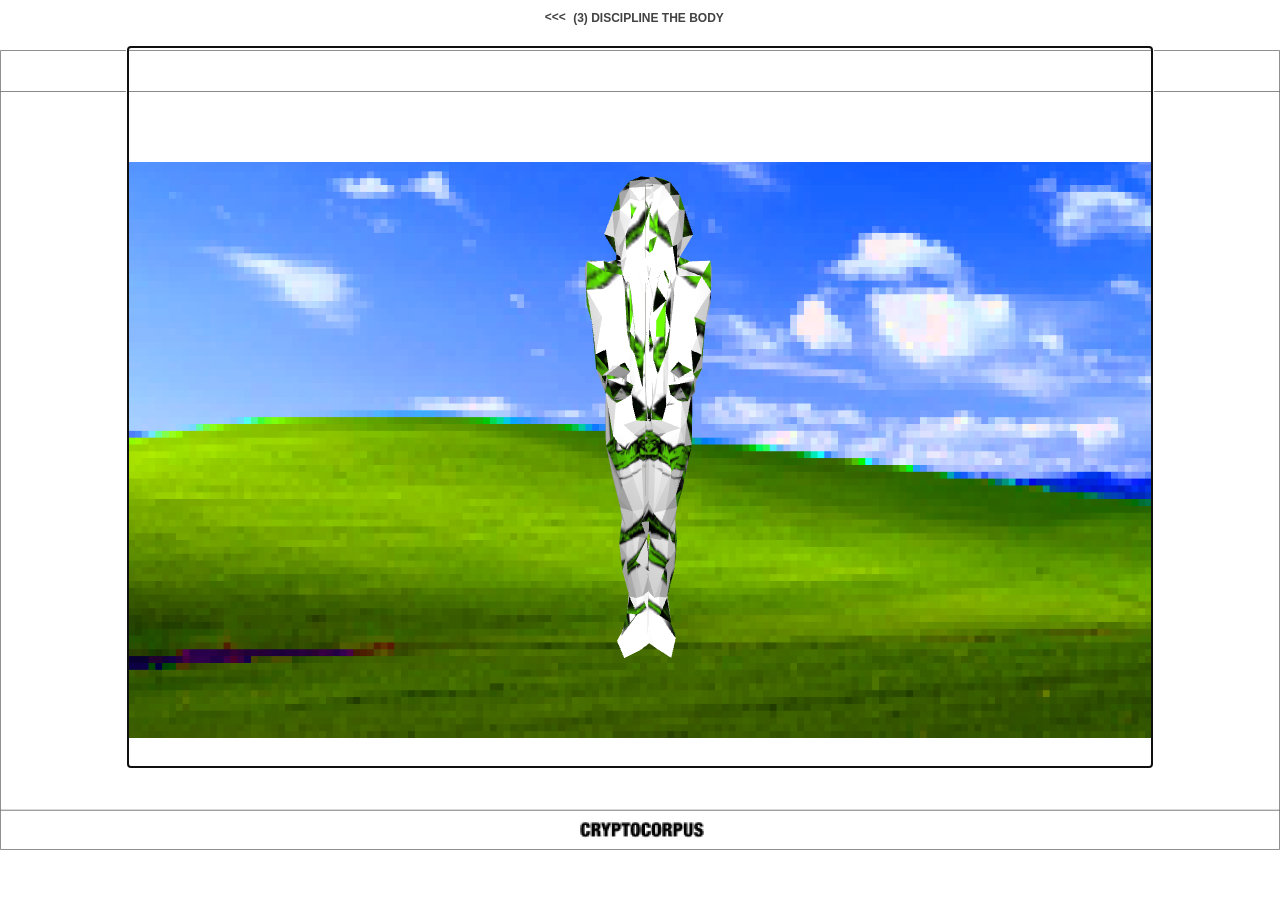
<file: website/m1.html>
<html>
<head>
    <title>H1</title>
    <link rel="stylesheet" href="style/majorstyle.css">
    <style>
        #button1{
            margin-left: 40%;
            margin-top: -35.5pt;
            width: 50pt;
            height: 8pt;
        }
        #textDisplay{
            padding: 10px;
            margin-top: 1pt;
            margin-left: 44%;
            border: none;
            font-family: 'Verdana', Sans-serif;
            font-style: normal;
            font-weight: 700;
            font-size: 12px;
            text-decoration: none;
        }
    </style>
</head>
<body id="bg">
    <video id="video" autoplay style="display:none"></video>
    <p><div id="textDisplay">(3) DISCIPLINE THE BODY</div></p>
    <div class="container">
            <p><a onclick="aboutPressed()" class="button" id="button1"><<< </a></p>
    </div>
    <canvas id="myCanvas"></canvas>
    <script src="js/three.js"></script>
    <script src="js/threex.keyboardstate.js"></script>
    <script src="js/OrbitControls.js"></script>
    <script>
    //video texture reference: https://threejs.org/examples/?q=webcam#webgl_materials_video_webcam

    //---scene setup---
    var renderer,
        scene,
        camera,
        video,
        myCanvas = document.getElementById('myCanvas');
    //---keyboardstate library setup---
    var updateFcts  = [];
    //---API---
    var req = new XMLHttpRequest();
    var USDf;
    //---for updating background---
    var body = document.getElementById('bg');
    //---scene state setup---
    var sceneState = {
          C1: 0,
          H2: 1,
          C2: 2,
          H3: 3,
          C3: 4,
          Inter1: 5,
          Inter2: 6,
          C4: 7,
          Hend: 8
    };
    var currentState = sceneState.C1;
    var keyOn = false;

    //renderer
    renderer = new THREE.WebGLRenderer({
      canvas: myCanvas, 
      antialias: true,
      alpha: true
    });
    renderer.autoClear = false;
    renderer.setClearColor(0xffffff, 0);
    renderer.setPixelRatio(window.devicePixelRatio);
    renderer.setSize(window.innerWidth/1.25, window.innerHeight/1.25);

    //camera setup
    camera = new THREE.PerspectiveCamera( 70, window.innerWidth / window.innerHeight, 1, 1000 );
    camera.position.set( 0, 0, 400 );

    var keyboard   = new THREEx.KeyboardState(renderer.domElement);
    renderer.domElement.setAttribute("tabIndex", "0");
    renderer.domElement.focus();

    //scene
    scene = new THREE.Scene();
    video = document.getElementById( 'video' );

    //lights
    var light = new THREE.AmbientLight(0xffffff, 0.6);
    scene.add(light);
    var light2 = new THREE.PointLight(0xffffff, 0.7);
    light2.position.y = 80;
    light2.position.z = 100;
    scene.add(light2);

    //H Ending: webcam
    var texture = new THREE.VideoTexture( video );
    texture.minFilter = THREE.LinearFilter;
    texture.magFilter = THREE.LinearFilter;
    texture.format = THREE.RGBFormat;
    
    //check cam
    if ( navigator.mediaDevices && navigator.mediaDevices.getUserMedia ) {
               var constraints = { video: { width: 1280, height: 720, facingMode: 'user' } };
               navigator.mediaDevices.getUserMedia( constraints ).then( function( stream ) {
               video.src = window.URL.createObjectURL( stream );
               video.play();
           } ).catch( function( error ) {
             console.error( 'Unable to access the camera/webcam.', error );
           } );
        } else {
    console.error( 'MediaDevices interface not available.' );
    }

    //orbit control for concept scenes
    controls = new THREE.OrbitControls( camera, renderer.domElement );
    controls.enableDamping = true; 
    controls.dampingFactor = 0.3;
    controls.screenSpacePanning = false;
    controls.maxDistance = 500;
    controls.minDistance = 0;
    //turn on & off for concepts
    function orbitOn(){
        camera.position.set( 0, 0, 400 );
        controls.enableZoom = true;
        controls.enableRotate = true;
        controls.enablePan = true;
    }

    function orbitOff(){
        camera.position.set( 0, 0, 400 );
        controls.enableZoom = false;
        controls.enableRotate = false;
        controls.enablePan = false;
        renderer.domElement.setAttribute("tabIndex", "0");
        renderer.domElement.focus();
    }

    //set up skybox
    var nav = 'assets/conceptSky/CryptoPlate-';
    var urls = [
                        nav + '28.png', nav + '26.png',
                        nav + 'Top-Bottom.png', nav + 'Top-Bottom.png',
                        nav + '27.png', nav + '25.png'
                       ];
    function setSky(){
        var reflectionCube = new THREE.CubeTextureLoader().load( urls );
        reflectionCube.format = THREE.RGBFormat;
        var refractionCube = new THREE.CubeTextureLoader().load( urls );
        refractionCube.mapping = THREE.CubeRefractionMapping;
        refractionCube.format = THREE.RGBFormat;
        scene.background = reflectionCube; 
    }


    //load first model 
    var json1 = "model/m1json/m1.json";
    //var json1 = "model/wInt2json/wInt2.json";

    //Homme 1
    function updateH1(){
        orbitOff();
        body.style = "background-image: url('assets/BORDERS.png'), url('assets/M1W1BG.png'); background-size: contain, 80%; background-repeat: no-repeat; background-position: center; background-attachment: fixed; ";
        var loader = new THREE.JSONLoader();
        function addModelToScene( geometry, materials ) {
            var material = new THREE.MeshLambertMaterial({ map: THREE.ImageUtils.loadTexture("textures/M1.png") });
            var model = new THREE.Mesh( geometry, material );
            model.position.y = -80;
            scene.add( model );
            function draw() {
                updateFcts.push(function(){
                    if( keyboard.pressed('left') ){
                        model.rotation.y -= 0.0003;           
                    }else if( keyboard.pressed('right') ){
                        model.rotation.y += 0.0003;
                    }
                    if( keyboard.pressed('down') ){
                        model.position.z -= 0.02;       
                    }else if( keyboard.pressed('up') ){
                        model.position.z += 0.02;       
                    }
                 });
                requestAnimationFrame(draw);
            }
            draw();
        }
        loader.load( json1, addModelToScene );

    }

    //Concept 1
    function updateC1(){
        orbitOn();
        body.style = "background-image: url('assets/BORDERS.png'); background-size: contain; background-repeat: no-repeat; background-position: center; background-attachment: fixed;";
        json1 = "cube.json";
        scene.remove(scene.children[2]);
        var loaderC1 = new THREE.JSONLoader();
        function addModelToSceneC1( geometry, materials ) {
            var material = new THREE.MeshLambertMaterial();
            var model = new THREE.Mesh( geometry, material );
            scene.add( model );
            function draw() {
                controls.update();
                requestAnimationFrame(draw);
            }
            draw();
        }
        loaderC1.load( json1, addModelToSceneC1 );
        //set up skybox assets/conceptSky/
        setSky();
    }

    //Homme 2
    function updateH2(){
        orbitOff();
        body.style = "background-image: url('assets/BORDERS.png'), url('assets/M2BG.png'); background-size: contain, 80%; background-repeat: no-repeat; background-position: center; background-attachment: fixed;";
        json1 = "model/m2json/m2.json";
        scene.remove(scene.children[2]);
        scene.background = null; 
        var loader2 = new THREE.JSONLoader();
        function addModelToScene2( geometry, materials ) {
            var material = new THREE.MeshLambertMaterial({ map: THREE.ImageUtils.loadTexture("textures/M2.png") });
            var model = new THREE.Mesh( geometry, material );
            model.position.y = -80;
            scene.add( model );
            function draw() {
                updateFcts.push(function(){
                    if( keyboard.pressed('left') ){
                        model.rotation.y -= 0.0003;           
                    }else if( keyboard.pressed('right') ){
                        model.rotation.y += 0.0003;
                    }
                    if( keyboard.pressed('down') ){
                        model.position.z -= 0.02;       
                    }else if( keyboard.pressed('up') ){
                        model.position.z += 0.02;       
                    }
                 });
                requestAnimationFrame(draw);
            }
            draw();
        }
        loader2.load( json1, addModelToScene2 ); 
    } 

    //Concept 2
    function updateC2(){
        orbitOn();
        body.style = "background-image: url('assets/BORDERS.png'); background-size: contain; background-repeat: no-repeat; background-position: center; background-attachment: fixed;";
        json1 = "cube.json";
        scene.remove(scene.children[2]);
        var loaderC2 = new THREE.JSONLoader();
        function addModelToSceneC2( geometry, materials ) {
            var material = new THREE.MeshLambertMaterial();
            var model = new THREE.Mesh( geometry, material );
            scene.add( model );
            function draw() {
                controls.update();
                requestAnimationFrame(draw);
            }
            draw();
        }
        loaderC2.load( json1, addModelToSceneC2 );
        nav = 'assets/conceptSky/CryptoPlate-';
        urls = [
                        nav + '32.png', nav + '30.png',
                        nav + 'Top-Bottom.png', nav + 'Top-Bottom.png',
                        nav + '31.png', nav + '29.png'
                       ];
        setSky();
    }

    //Homme 3
    function updateH3(){
        orbitOff();
        body.style = "background-image: url('assets/BORDERS.png'), url('assets/M3BG.png'); background-size: contain, 80%; background-repeat: no-repeat; background-position: center; background-attachment: fixed;";
        json1 = "model/m3json/m3.json";
        scene.remove(scene.children[2]);
        scene.background = null; 
        var loader3 = new THREE.JSONLoader();
        function addModelToScene3( geometry, materials ) {
            var material = new THREE.MeshLambertMaterial({ map: THREE.ImageUtils.loadTexture("textures/M3.png") });
            var model = new THREE.Mesh( geometry, material );
            model.position.z = -50;
            model.position.y = -80;
            scene.add( model );
            function draw() {
                updateFcts.push(function(){
                    if( keyboard.pressed('left') ){
                        model.rotation.y -= 0.0003;           
                    }else if( keyboard.pressed('right') ){
                        model.rotation.y += 0.0003;
                    }
                    if( keyboard.pressed('down') ){
                        model.position.z -= 0.02;       
                    }else if( keyboard.pressed('up') ){
                        model.position.z += 0.02;       
                    }
                 });
                requestAnimationFrame(draw);
            }
            draw();
        }
        loader3.load( json1, addModelToScene3 ); 
    } 

    //Concept 3
    function updateC3(){
        orbitOn();
        body.style = "background-image: url('assets/BORDERS.png'); background-size: contain; background-repeat: no-repeat; background-position: center; background-attachment: fixed;";
        json1 = "cube.json";
        scene.remove(scene.children[2]);
        var loaderC3 = new THREE.JSONLoader();
        function addModelToSceneC3( geometry, materials ) {
            var material = new THREE.MeshLambertMaterial();
            var model = new THREE.Mesh( geometry, material );
            scene.add( model );
            function draw() {
                controls.update();
                requestAnimationFrame(draw);
            }
            draw();
        }
        loaderC3.load( json1, addModelToSceneC3 );
        urls = [
                        nav + '36.png', nav + '34.png',
                        nav + 'Top-Bottom.png', nav + 'Top-Bottom.png',
                        nav + '35.png', nav + '33.png'
                       ];
        setSky(); 
    }

    //Inter 1
    function updateInter1(){
        orbitOn();
        body.style = "background-image: url('assets/BORDERS.png'); background-size: contain; background-repeat: no-repeat; background-position: center; background-attachment: fixed;";
        json1 = "model/mInt1json/mInt1.json";
        scene.remove(scene.children[2]);
        var loaderInter1 = new THREE.JSONLoader();
        function addModelToSceneInter1( geometry, materials ) {
            var material = new THREE.MeshLambertMaterial({map: THREE.ImageUtils.loadTexture("textures/MInt1.png")});
            var model = new THREE.Mesh( geometry, material );
            model.position.z = -50;
            model.position.y = -150;
            scene.add( model );
            function draw() {
                model.rotation.y += 0.05;
                updateFcts.push(function(){
                    if( keyboard.pressed('left') ){
                        camera.rotation.y += 0.001;           
                    }else if( keyboard.pressed('right') ){
                        camera.rotation.y -= 0.001;
                    }
                 });
                requestAnimationFrame(draw);
            }
            draw();
        }
        loaderInter1.load( json1, addModelToSceneInter1 ); 
        var nav2 = 'assets/Inter/CubeBackground-';
        urls = [
                nav2 + '12.png', nav2 + '10.png',
                nav2 + 'Top-Bottom.png', nav2 + 'Top-Bottom.png',
                nav2 + '11.png', nav2 + '09.png'
                ];
        setSky();
    } 

    //Inter 2
    function updateInter2(){
        orbitOn();
        body.style = "background-image: url('assets/BORDERS.png'); background-size: contain; background-repeat: no-repeat; background-position: center; background-attachment: fixed;";
        json1 = "model/mInt2json/mInt2.json";
        scene.remove(scene.children[2]);
        var loaderInter2 = new THREE.JSONLoader();
        function addModelToSceneInter2( geometry, materials ) {
            var material = new THREE.MeshLambertMaterial({map: THREE.ImageUtils.loadTexture("textures/MWInt2.png")});
            var model = new THREE.Mesh( geometry, material );
            model.position.z = -50;
            model.position.y = -150;
            scene.add( model );
            function draw() {
                model.rotation.y += 0.05;
                updateFcts.push(function(){
                    if( keyboard.pressed('left') ){
                        camera.rotation.y += 0.0001;           
                    }else if( keyboard.pressed('right') ){
                        camera.rotation.y -= 0.0001;
                    }
                    // if( keyboard.pressed('down') ){
                    //     camera.position.z -= 0.02;       
                    // }else if( keyboard.pressed('up') ){
                    //     camera.position.z += 0.02;       
                    // }
                 });
                requestAnimationFrame(draw);
            }
            draw();
        }
        loaderInter2.load( json1, addModelToSceneInter2 ); 
        var nav2 = 'assets/Inter/CubeBackground-';
        urls = [
                nav2 + '16.png', nav2 + '14.png',
                nav2 + 'Top-Bottom.png', nav2 + 'Top-Bottom.png',
                nav2 + '15.png', nav2 + '13.png'
                ];
        setSky(); 
    } 

    //Concept 4
    function updateC4(){
        orbitOn();
        body.style = "background-image: url('assets/BORDERS.png'); background-size: contain; background-repeat: no-repeat; background-position: center; background-attachment: fixed;";
        json1 = "cube.json";
        scene.remove(scene.children[2]);
        var loaderC4 = new THREE.JSONLoader();
        function addModelToSceneC4( geometry, materials ) {
            var material = new THREE.MeshLambertMaterial();
            var model = new THREE.Mesh( geometry, material );
            scene.add( model );
            function draw() {
                controls.update();
                requestAnimationFrame(draw);
            }
            draw();
        }
        loaderC4.load( json1, addModelToSceneC4 );
        urls = [
                        nav + '40.png', nav + '38.png',
                        nav + 'Top-Bottom.png', nav + 'Top-Bottom.png',
                        nav + '39.png', nav + '37.png'
                       ];
        setSky();
    }

    //Call Ending
    function updateEnd(){
        orbitOff();
        body.style = "background-image: url('assets/BORDERS.png'); background-size: contain; background-repeat: no-repeat; background-position: center; background-attachment: fixed;";
        json1 = "model/mInt2json/mInt2.json";
        scene.remove(scene.children[2]);
        scene.background = null; 
        var loader3 = new THREE.JSONLoader();
        function addModelToScene3( geometry, materials ) {
            var material = new THREE.MeshLambertMaterial({ color: 0xffffff });
            var model = new THREE.Mesh( geometry, material );
            model.position.z = -50;
            model.position.y = -80;
            scene.add( model );
            function draw() {
                requestAnimationFrame(draw);
                // Drawing code goes here
                model.rotation.y += 0.05;
            }
            draw();
        }
        loader3.load( json1, addModelToScene3 ); 

        //API: getting Bitcoin to USD real-time rate from coindesk
        //BITCOIN - USD RATE * 0.01: REAL TIME
        req.onload = function(){
        var jsonResponse = JSON.parse(this.responseText);
        console.log(jsonResponse['time'].updated);

        USDf = jsonResponse['bpi'].USD.rate_float;
        var geometry = new THREE.BoxGeometry( 50, 50, 50 );
        var material = new THREE.MeshLambertMaterial({ color: 0x00ff00 });
        var cubeNum = parseInt(USDf * 0.01);

        //reference: https://github.com/mrdoob/three.js/blob/master/examples/canvas_interactive_cubes_tween.html
            for ( var i = 0; i < cubeNum; i ++ ) {
                var object = new THREE.Mesh( geometry, new THREE.MeshLambertMaterial({ map: texture } ) );
                object.position.x = Math.random() * 600;
                object.position.y = Math.random() * 700;
                object.position.z = Math.random() * 600;
                object.rotation.x = Math.random() * Math.PI;
                object.rotation.y = Math.random() * Math.PI;
                object.rotation.z = Math.random() * Math.PI;
                scene.add( object );
            }
        var radius = 600;
        var theta = 0;
        spinCamera();
        function spinCamera(){
            camera.lookAt( scene.position ); 
            theta += 0.1;
            camera.position.x = radius * Math.sin( THREE.Math.degToRad( theta ) );
            camera.position.y = radius * Math.sin( THREE.Math.degToRad( theta ) );
            camera.position.z = radius * Math.cos( THREE.Math.degToRad( theta ) );
            requestAnimationFrame(spinCamera);
        } 

        };

        function callData(){
          req.open('GET', 'https://api.coindesk.com/v1/bpi/currentprice/CNY.json');
          req.send();
        }
        callData();

        //Remove previous statebutton and add ending button
        var text = document.getElementById("textDisplay");
        var element = document.getElementById("button1");
        element.parentNode.removeChild(element);
        text.innerHTML = "END";

        function addEnding() {
            var doc = document.body;
            var about = document.createElement('button');
            about.innerHTML = "<<<";
            text.style="margin-left: 50%";
            about.style = "background-color: rgba(0, 0, 0, 0); margin-top: -36pt; margin-left: 44%; width: 100pt; height: 8pt; border: none; font-family: 'Verdana', Sans-serif; font-style: normal; font-weight: 700; font-size: 12px; text-decoration: none; position: fixed; text-align: center; vertical-align: middle; color: #424242; padding: 10px; display: inline-block; cursor: pointer;";
            about.onclick = function() {
                location.href = "about.html";
            };
            about.onmouseover = function(event) {
                 event.srcElement.style = "background-color: rgba(0, 0, 0, 0); margin-top: -36pt; margin-left: 44%; width: 100pt; height: 8pt; border: none; font-family: 'Verdana', Sans-serif; font-style: italic; font-weight: 700; font-size: 12px; text-decoration: underline; position: fixed; text-align: center; vertical-align: middle; color: #0000ff; padding: 10px; display: inline-block; cursor: pointer;";
             };
            about.onmouseleave = function(event) {
                 event.srcElement.style = "background-color: rgba(0, 0, 0, 0); margin-top: -36pt; margin-left: 44%; width: 100pt; height: 8pt; border: none; font-family: 'Verdana', Sans-serif; font-style: normal; font-weight: 700; font-size: 12px; text-decoration: none; position: fixed; text-align: center; vertical-align: middle; color: #424242; padding: 10px; display: inline-block; cursor: pointer;";
            };
            doc.appendChild(about);
        }
        addEnding();
    } 

    //update homme 1
    //updateInter1();
    updateH1();
    console.log("H1");

     function drawScene(whichScene){
      switch(currentState){
        case sceneState.C1:
            console.log("C1");
            updateC1();
        break;
        case sceneState.H2:
        console.log("H2");
        updateH2();
          break;
        case sceneState.C2:
            console.log("C2");
            updateC2();
        break;
        case sceneState.H3:
        console.log("H3");
            updateH3();
        break;
        case sceneState.C3:
            console.log("C3");
            updateC3();
        break;
        case sceneState.Inter1:
            console.log("Inter1");
            updateInter1();
        break;
        case sceneState.Inter2:
            console.log("Inter2");
            updateInter2();
        break;
        case sceneState.C4:
            console.log("C4");
            updateC4();
        break;
        case sceneState.Hend:
        console.log("H End");
        updateEnd();
          break;
        default:
          break;
      }
    }

    function checkTransition(whichScene){
      switch (whichScene){
        case sceneState.C1:
        if (keyOn) {
          setUpScene(currentState);
        }
        break;
        case sceneState.H2:
        if (keyOn) {
          setUpScene(currentState);
        }
        break;
        case sceneState.C2:
        if (keyOn) {
          setUpScene(currentState);
        }
        break;
        case sceneState.H3:
        if (keyOn) {
          setUpScene(currentState);
        }
        break;
        case sceneState.C3:
        if (keyOn) {
          setUpScene(currentState);
        }
        break;
        case sceneState.Inter1:
        if (keyOn) {
          setUpScene(currentState);
        }
        break;
        case sceneState.Inter2:
        if (keyOn) {
          setUpScene(currentState);
        }
        break;
        case sceneState.C4:
        if (keyOn) {
          setUpScene(currentState);
        }
        break;
        case sceneState.Hend:
        if (keyOn) {
          currentState = sceneState.C1;
          setUpScene(currentState);
        }
        break;
      default:
        break;
      }
    }

    function setUpScene(whichScene) {
      switch (whichScene) {
        case sceneState.C1:
          break;
        case sceneState.H2:
          break;
        case sceneState.C2:
          break;
        case sceneState.H3:
          break;
        case sceneState.C3:
          break;
        case sceneState.Inter1:
          break;
        case sceneState.Inter2:
          break; 
        case sceneState.C4:
          break;
        case sceneState.Hend:
          break;
        default:
          break;
      }
    }

     //render loop
     updateFcts.push(function(){
        keyOn = false;
        //requestAnimationFrame(render);
        renderer.render(scene, camera);   
    });

     var lastTimeMsec= null;
     requestAnimationFrame(function animate(nowMsec){
        // keep looping
        requestAnimationFrame( animate );
        // measure time
        lastTimeMsec    = lastTimeMsec || nowMsec-1000/60;
        var deltaMsec   = Math.min(200, nowMsec - lastTimeMsec);
        lastTimeMsec    = nowMsec;
        // call each update function
        updateFcts.forEach(function(updateFn){
            updateFn(deltaMsec/1000, nowMsec/1000);
        });
     });


    function aboutPressed(){
        drawScene(currentState);
                checkTransition(currentState);
                keyOn = true;
                if (currentState < 8){
                currentState++;
                console.log(currentState);
                }           
    }
 
    </script>
</body>
</html>
</file>
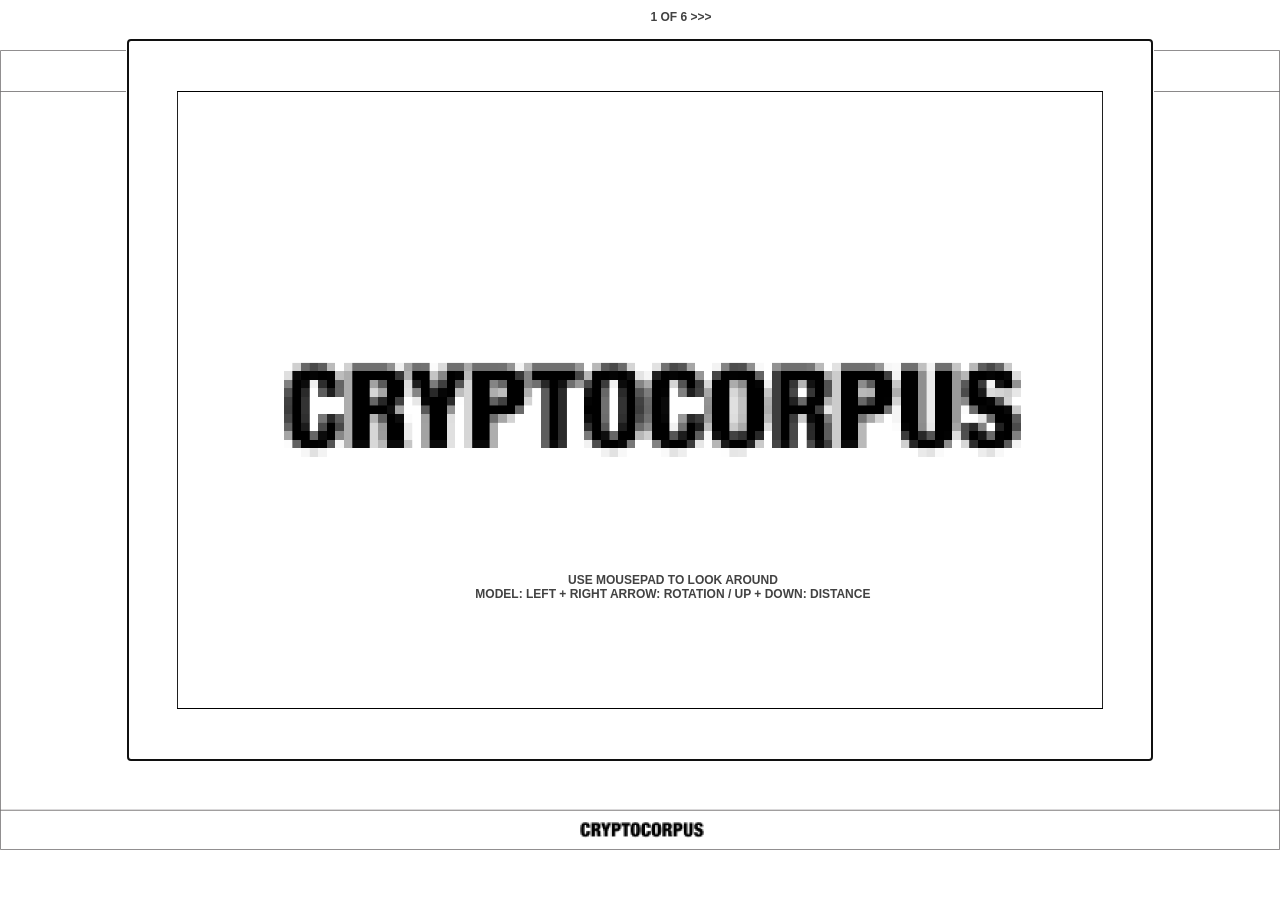
<file: website/tutorial.html>
<html>
<head>
    <title>F2</title>
    <link rel="stylesheet" href="style/majorstyle.css">
    <style>
        #button1{
            margin-left: 42%;
            width: 200pt;
            height: 8pt;
        }
        #myCanvas{
            margin-top: 30pt;
            background: rgba(0, 0, 255, 1);
        }
        #text{
            margin-left: 32%;
            margin-top: 44%;
            width: 380pt;
            height: 8pt;
        }
        body{
            background-image: url("assets/BORDERS.png");
            background-size: contain;
        }
    </style>
</head>
<body id="bg">
    <div class="container">
            <p>
                <a onclick="aboutPressed()" class="button" id="button1"> 1 OF 6 >>></a>
            </p>
    </div>
    <canvas id="myCanvas"></canvas>
    <script src="js/three.js"></script>
    <script src="js/OrbitControls.js"></script>
    <script src="js/threex.keyboardstate.js"></script>
    <script>

    var renderer,
        scene,
        camera,
        myCanvas = document.getElementById('myCanvas');

    var updateFcts  = [];
    var body = document.getElementById('bg');
    var sceneState = {
          C2: 0,
          C3: 1,
          C4: 2,
          C5: 3,
          C6: 4,
          TUTORIAL: 5
    };
    var currentState = sceneState.C2;
    var keyOn = false;

    //RENDERER

    renderer = new THREE.WebGLRenderer({
      canvas: myCanvas, 
      antialias: true,
      alpha: true
    });

    renderer.autoClear = false;
    renderer.setClearColor(0xffffff, 0);
    renderer.setPixelRatio(window.devicePixelRatio);
    renderer.setSize(window.innerWidth/1.25, window.innerHeight/1.25);

    //CAMERA
    camera = new THREE.PerspectiveCamera( 70, window.innerWidth / window.innerHeight, 1, 1000 );
    camera.position.set( 0, 0, 400 );

    var keyboard   = new THREEx.KeyboardState(renderer.domElement);
    renderer.domElement.setAttribute("tabIndex", "0");
    renderer.domElement.focus();


    //SCENE
    scene = new THREE.Scene();

    //LIGHTS
    var light = new THREE.AmbientLight(0xffffff, 0.8);
    scene.add(light);

    var light2 = new THREE.PointLight(0xffffff, 0.8);
    light2.position.y = 80;
    light2.position.z = 100;
    scene.add(light2);

    //orbit control for concept scenes
    controls = new THREE.OrbitControls( camera, renderer.domElement );
    controls.enableDamping = true; 
    controls.dampingFactor = 0.3;
    controls.screenSpacePanning = false;
    controls.maxDistance = 500;
    controls.minDistance = 0;
    //turn on & off for concepts
    function orbitOn(){
        camera.position.set( 0, 0, 400 );
        controls.enableZoom = true;
        controls.enableRotate = true;
        controls.enablePan = true;
    }

    function orbitOff(){
        camera.position.set( 0, 0, 400 );
        controls.enableZoom = false;
        controls.enableRotate = false;
        controls.enablePan = false;
        renderer.domElement.setAttribute("tabIndex", "0");
        renderer.domElement.focus();
    }

    //set up skybox
    //04 02
    //03 01
    var nav = 'assets/concept6/CryptoPlate-';
    var urls = [
                        nav + '04.png', nav + '02.png',
                        nav + 'Top-Bottom.png', nav + 'Top-Bottom.png',
                        nav + '03.png', nav + '01.png'
                       ];
    function setSky(){
        var reflectionCube = new THREE.CubeTextureLoader().load( urls );
        reflectionCube.format = THREE.RGBFormat;
        var refractionCube = new THREE.CubeTextureLoader().load( urls );
        refractionCube.mapping = THREE.CubeRefractionMapping;
        refractionCube.format = THREE.RGBFormat;
        scene.background = reflectionCube; 
    }

    var json1 = "cube.json";

        
        
        var element = document.getElementById("button1");

        

    //Concept 1
    function updateC1(){
        orbitOn();
        body.style = "background-image: url('assets/BORDERS.png'); background-size: contain; background-repeat: no-repeat; background-position: center; background-attachment: fixed;";
        json1 = "cube.json";
        scene.remove(scene.children[2]);
        var loaderC1 = new THREE.JSONLoader();
        function addModelToSceneC1( geometry, materials ) {
            var material = new THREE.MeshLambertMaterial();
            var model = new THREE.Mesh( geometry, material );
            scene.add( model );
            function draw() {
                controls.update();
                requestAnimationFrame(draw);
            }
            draw();
        }
        loaderC1.load( json1, addModelToSceneC1 );
        //set up skybox assets/conceptSky/
        setSky();
    }

    //Concept 2
    function updateC2(){
        element.innerHTML = " 2 OF 6 >>>";
        camera.position.set( 0, 0, 400 );
        body.style = "background-image: url('assets/BORDERS.png'); background-size: contain; background-repeat: no-repeat; background-position: center; background-attachment: fixed;";
        function draw() {
            controls.update();
            requestAnimationFrame(draw);
        }
        draw();
        nav = 'assets/concept6/CryptoPlate-';
        urls = [
                        nav + '08.png', nav + '06.png',
                        nav + 'Top-Bottom.png', nav + 'Top-Bottom.png',
                        nav + '07.png', nav + '05.png'
                       ];
        setSky();
    }

    //Concept 3
    function updateC3(){
        element.innerHTML = " 3 OF 6 >>>";
        camera.position.set( 0, 0, 400 );
        body.style = "background-image: url('assets/BORDERS.png'); background-size: contain; background-repeat: no-repeat; background-position: center; background-attachment: fixed;";
        function draw() {
            controls.update();
            requestAnimationFrame(draw);
        }
        draw();
        urls = [
                        nav + '12.png', nav + '10.png',
                        nav + 'Top-Bottom.png', nav + 'Top-Bottom.png',
                        nav + '11.png', nav + '09.png'
                       ];
        setSky(); 
    }

    //Concept 4
    function updateC4(){
        element.innerHTML = " 4 OF 6 >>>";
        camera.position.set( 0, 0, 400 );
        body.style = "background-image: url('assets/BORDERS.png'); background-size: contain; background-repeat: no-repeat; background-position: center; background-attachment: fixed;";
        function draw() {
            controls.update();
            requestAnimationFrame(draw);
        }
        draw();
        urls = [
                        nav + '16.png', nav + '14.png',
                        nav + 'Top-Bottom.png', nav + 'Top-Bottom.png',
                        nav + '15.png', nav + '13.png'
                       ];
        setSky(); 
    }

    //Concept 5
    function updateC5(){
        element.innerHTML = " 5 OF 6 >>>";
        camera.position.set( 0, 0, 400 );
        body.style = "background-image: url('assets/BORDERS.png'); background-size: contain; background-repeat: no-repeat; background-position: center; background-attachment: fixed;";
        function draw() {
            controls.update();
            requestAnimationFrame(draw);
        }
        draw();
        urls = [
                        nav + '20.png', nav + '18.png',
                        nav + 'Top-Bottom.png', nav + 'Top-Bottom.png',
                        nav + '19.png', nav + '17.png'
                       ];
        setSky(); 
    }

    //Concept 5
    function updateC6(){
        element.innerHTML = " 6 OF 6 >>>";
        camera.position.set( 0, 0, 400 );
        body.style = "background-image: url('assets/BORDERS.png'); background-size: contain; background-repeat: no-repeat; background-position: center; background-attachment: fixed;";
        function draw() {
            controls.update();
            requestAnimationFrame(draw);
        }
        draw();
        urls = [
                        nav + '24.png', nav + '22.png',
                        nav + 'Top-Bottom.png', nav + 'Top-Bottom.png',
                        nav + '23.png', nav + '21.png'
                       ];
        setSky(); 
    }

    //Tutorial
    function updateTutorial(){
        element.innerHTML = "TUTORIAL >>>";
        element.onclick = function() {
                location.href = "mwindex.html";
            };
        orbitOff();
        body.style = "background-image: url('assets/BORDERS.png'); background-size: contain; background-repeat: no-repeat; background-position: center; background-attachment: fixed;";
        json1 = "model/w1json/w1.json";
        scene.remove(scene.children[2]);
        scene.background = null; 
        var loader = new THREE.JSONLoader();
        var loader2 = new THREE.JSONLoader();
        function addModelToScene( geometry, materials ) {
            var material = new THREE.MeshBasicMaterial({
                color: 0xffffff,
                wireframe: true
            });
            var model = new THREE.Mesh( geometry, material );
            model.position.x = 100;
            model.position.y = -80;
            scene.add( model );
            function draw() {
                updateFcts.push(function(){
                    if( keyboard.pressed('left') ){
                        model.rotation.y -= 0.0003;           
                    }else if( keyboard.pressed('right') ){
                        model.rotation.y += 0.0003;
                    }
                    if( keyboard.pressed('down') ){
                        model.position.z -= 0.02;       
                    }else if( keyboard.pressed('up') ){
                        model.position.z += 0.02;       
                    }
                 });
                requestAnimationFrame(draw);
            }
            draw();
        }

        function addModelToScene2( geometry, materials ) {
           var material = new THREE.MeshBasicMaterial({
                color: 0xffffff,
                wireframe: true
            });
           var model = new THREE.Mesh( geometry, material );
           model.position.x = -100;
           model.position.y = -70;
           scene.add( model );
           function draw() {
                updateFcts.push(function(){
                    if( keyboard.pressed('left') ){
                        model.rotation.y -= 0.0003;           
                    }else if( keyboard.pressed('right') ){
                        model.rotation.y += 0.0003;
                    }
                    if( keyboard.pressed('down') ){
                        model.position.z -= 0.02;       
                    }else if( keyboard.pressed('up') ){
                        model.position.z += 0.02;       
                    }
                 });
                requestAnimationFrame(draw);
            }
            draw();
         }
        loader.load( json1, addModelToScene);
        loader2.load( "model/m1json/m1.json", addModelToScene2);
    }

    updateC1();
    console.log("C1");

    function drawScene(whichScene){
      switch(currentState){
        case sceneState.C2:
            console.log("C2");
            updateC2();
        break;
        case sceneState.C3:
            console.log("C3");
            updateC3();
        break;
        case sceneState.C4:
            console.log("C4");
            updateC4();
        break;
        case sceneState.C5:
        console.log("C5");
            updateC5();
        break;
        case sceneState.C6:
            console.log("C6");
            updateC6();
        break;
        case sceneState.TUTORIAL:
            console.log("TUTORIAL");
            updateTutorial();
        break;
        default:
          break;
      }
    }

    function checkTransition(whichScene){
      switch (whichScene){
        case sceneState.C2:
        if (keyOn) {
          setUpScene(currentState);
        }
        break;
        case sceneState.C3:
        if (keyOn) {
          setUpScene(currentState);
        }
        break;
        case sceneState.C4:
        if (keyOn) {
          setUpScene(currentState);
        }
        break;
        case sceneState.C5:
        if (keyOn) {
          setUpScene(currentState);
        }
        break;
        case sceneState.C6:
        if (keyOn) {
          setUpScene(currentState);
        }
        break;
        case sceneState.TUTORIAL:
        if (keyOn) {
          currentState = sceneState.C2;
          setUpScene(currentState);
        }        
        break;
      default:
        break;
      }
    }

    function setUpScene(whichScene) {
      switch (whichScene) {
        case sceneState.C2:
          break;
        case sceneState.C3:
          break;
        case sceneState.C4:
          break;
        case sceneState.C5:
          break;
        case sceneState.C6:
          break;
        case sceneState.TUTORIAL:
          break;
        default:
          break;
      }
    }

     updateFcts.push(function(){
        keyOn = false;
        renderer.render( scene, camera );       
    });

     var lastTimeMsec= null;
     requestAnimationFrame(function animate(nowMsec){
        // keep looping
        requestAnimationFrame( animate );
        // measure time
        lastTimeMsec    = lastTimeMsec || nowMsec-1000/60;
        var deltaMsec   = Math.min(200, nowMsec - lastTimeMsec);
        lastTimeMsec    = nowMsec;
        // call each update function
        updateFcts.forEach(function(updateFn){
            updateFn(deltaMsec/1000, nowMsec/1000);
        });
     });

    function aboutPressed(){
        drawScene(currentState);
                checkTransition(currentState);
                keyOn = true;
                if (currentState < 6){
                currentState++;
                console.log(currentState);
                }           
    }

    </script>
    <div class="container">
            <p>
                <a href="" class="button" id="text">USE MOUSEPAD TO LOOK AROUND</a><br>
                <a href="" class="button" id="text">MODEL: LEFT + RIGHT ARROW: ROTATION / UP + DOWN: DISTANCE</a>
            </p>
    </div>
</body>
</html>
</file>
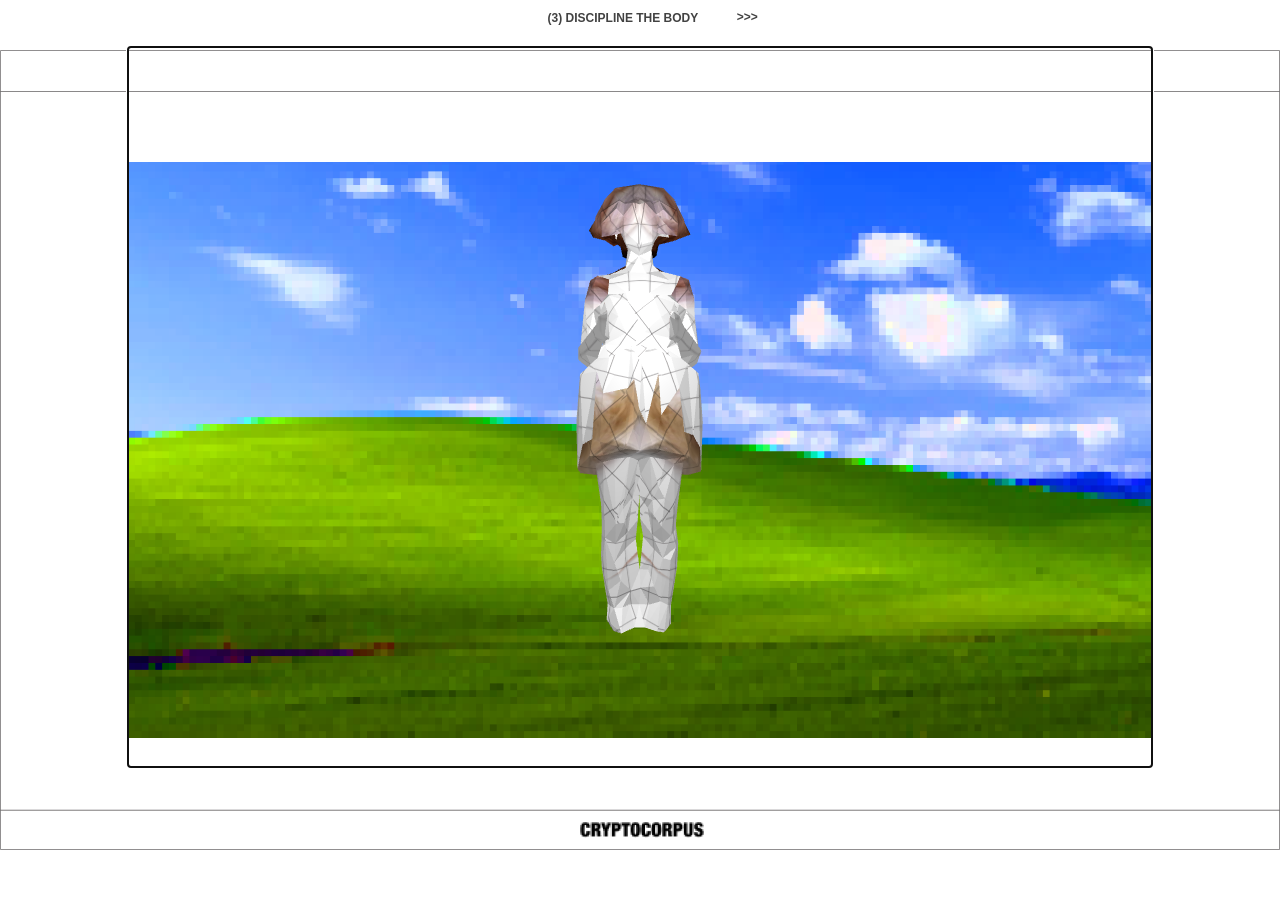
<file: website/w1.html>
<html>
<head>
    <title>F1</title>
    <link rel="stylesheet" href="style/majorstyle.css">
    <style>
        #button1{
            margin-left: 55%;
            margin-top: -35.5pt;
            width: 50pt;
            height: 8pt;
        }
        #textDisplay{
            padding: 10px;
            margin-top: 1pt;
            margin-left: 42%;
            border: none;
            font-family: 'Verdana', Sans-serif;
            font-style: normal;
            font-weight: 700;
            font-size: 12px;
            text-decoration: none;
        }
    </style>
</head>
<body id="bg">
    <video id="video" autoplay style="display:none"></video>
    <p><div id="textDisplay">(3) DISCIPLINE THE BODY</div></p>
    <div class="container">
            <p><a onclick="aboutPressed()" class="button" id="button1"> >>></a></p>
    </div>
    <canvas id="myCanvas"></canvas>
    <script src="js/three.js"></script>
    <script src="js/threex.keyboardstate.js"></script>
    <script src="js/OrbitControls.js"></script>
    <script>
    //video texture reference: https://threejs.org/examples/?q=webcam#webgl_materials_video_webcam

    //---scene setup---
    var renderer,
        scene,
        camera,
        video,
        myCanvas = document.getElementById('myCanvas');
    //---keyboardstate library setup---
    var updateFcts  = [];
    //---API---
    var req = new XMLHttpRequest();
    var CNYf;
    //---for updating background---
    var body = document.getElementById('bg');
    //---scene state setup---
    var sceneState = {
          C1: 0,
          F2: 1,
          C2: 2,
          F3: 3,
          C3: 4,
          Inter1: 5,
          Inter2: 6,
          C4: 7,
          Fend: 8
    };
    var currentState = sceneState.C1;
    var keyOn = false;

    //renderer
    renderer = new THREE.WebGLRenderer({
      canvas: myCanvas, 
      antialias: true,
      alpha: true
    });

    renderer.autoClear = false;
    renderer.setClearColor(0xffffff, 0);
    renderer.setPixelRatio(window.devicePixelRatio);
    renderer.setSize(window.innerWidth/1.25, window.innerHeight/1.25);

    //CAMERA
    camera = new THREE.PerspectiveCamera( 70, window.innerWidth / window.innerHeight, 1, 1000 );
    //camera.position.set( 400, 200, 0 );
    camera.position.set( 0, 0, 400 );

    var keyboard   = new THREEx.KeyboardState(renderer.domElement);
    renderer.domElement.setAttribute("tabIndex", "0");
    renderer.domElement.focus();

    //SCENE
    scene = new THREE.Scene();
    video = document.getElementById( 'video' );

    //LIGHTS
    var light = new THREE.AmbientLight(0xffffff, 0.6);
    scene.add(light);

    var light2 = new THREE.PointLight(0xffffff, 0.5);
    light2.position.y = 80;
    light2.position.z = 100;
    scene.add(light2);

    //F Ending: webcam
    var texture = new THREE.VideoTexture( video );
    texture.minFilter = THREE.LinearFilter;
    texture.magFilter = THREE.LinearFilter;
    texture.format = THREE.RGBFormat;
    
    //Check cam
    if ( navigator.mediaDevices && navigator.mediaDevices.getUserMedia ) {
               var constraints = { video: { width: 1280, height: 720, facingMode: 'user' } };
               navigator.mediaDevices.getUserMedia( constraints ).then( function( stream ) {
               video.src = window.URL.createObjectURL( stream );
               video.play();
           } ).catch( function( error ) {
             console.error( 'Unable to access the camera/webcam.', error );
           } );
        } else {
    console.error( 'MediaDevices interface not available.' );
    }


    //orbit control for concept scenes
    controls = new THREE.OrbitControls( camera, renderer.domElement );
    controls.enableDamping = true; 
    controls.dampingFactor = 0.3;
    controls.screenSpacePanning = false;
    controls.maxDistance = 500;
    controls.minDistance = 0;
    //turn on & off for concepts
    function orbitOn(){
        camera.position.set( 0, 0, 400 );
        controls.enableZoom = true;
        controls.enableRotate = true;
        controls.enablePan = true;
    }

    function orbitOff(){
        camera.position.set( 0, 0, 400 );
        controls.enableZoom = false;
        controls.enableRotate = false;
        controls.enablePan = false;
        renderer.domElement.setAttribute("tabIndex", "0");
        renderer.domElement.focus();
    }

    //set up skybox
    var nav = 'assets/conceptSky/CryptoPlate-';
    var urls = [
                        nav + '28.png', nav + '26.png',
                        nav + 'Top-Bottom.png', nav + 'Top-Bottom.png',
                        nav + '27.png', nav + '25.png'
                       ];
    function setSky(){
        var reflectionCube = new THREE.CubeTextureLoader().load( urls );
        reflectionCube.format = THREE.RGBFormat;
        var refractionCube = new THREE.CubeTextureLoader().load( urls );
        refractionCube.mapping = THREE.CubeRefractionMapping;
        refractionCube.format = THREE.RGBFormat;
        scene.background = reflectionCube; 
    }

    //Load first model 
    var json1 = "model/w1json/w1.json";

    
    //Femme 1
    function updateF1(){
        orbitOff();
        body.style = "background-image: url('assets/M1W1BG.png'), url('assets/BORDERS.png'); background-size: 80%, contain; background-repeat: no-repeat; background-position: center; background-attachment: fixed; ";
        var loader = new THREE.JSONLoader();
        function addModelToScene( geometry, materials ) {
            var material = new THREE.MeshLambertMaterial({ map: THREE.ImageUtils.loadTexture("textures/W1.png") });
            var model = new THREE.Mesh( geometry, material );
            model.position.y = -80;
            scene.add( model );
            function draw() {
                updateFcts.push(function(){
                    if( keyboard.pressed('left') ){
                        model.rotation.y -= 0.0003;           
                    }else if( keyboard.pressed('right') ){
                        model.rotation.y += 0.0003;
                    }
                    if( keyboard.pressed('down') ){
                        model.position.z -= 0.02;       
                    }else if( keyboard.pressed('up') ){
                        model.position.z += 0.02;       
                    }
                 });
                requestAnimationFrame(draw);
            }
            draw();
        }
        loader.load( json1, addModelToScene );

    }
    

    //Concept 1
    function updateC1(){
        orbitOn();
        body.style = "background-image: url('assets/BORDERS.png'); background-size: contain; background-repeat: no-repeat; background-position: center; background-attachment: fixed;";
        json1 = "cube.json";
        scene.remove(scene.children[2]);
        var loaderC1 = new THREE.JSONLoader();
        function addModelToSceneC1( geometry, materials ) {
            var material = new THREE.MeshLambertMaterial();
            var model = new THREE.Mesh( geometry, material );
            scene.add( model );
            function draw() {
                controls.update();
                requestAnimationFrame(draw);
            }
            draw();
        }
        loaderC1.load( json1, addModelToSceneC1 );
        //set up skybox assets/conceptSky/
        setSky();
    }

    
    //Femme 2
    function updateF2(){
        orbitOff();
        body.style = "background-image: url('assets/W2BG.png'), url('assets/BORDERS.png'); background-size: 80%, 80%; background-repeat: no-repeat; background-position: center; background-attachment: fixed;";
        json1 = "model/w2json/w2.json";
        scene.remove(scene.children[2]);
        scene.background = null; 
        renderer.setClearColor(0xffffff, 0);
        var loader2 = new THREE.JSONLoader();
        function addModelToScene2( geometry, materials ) {
            var material = new THREE.MeshLambertMaterial({ map: THREE.ImageUtils.loadTexture("textures/W2.png") });
            var model = new THREE.Mesh( geometry, material );
            model.position.y = -80;
            scene.add( model );
            function draw() {
                updateFcts.push(function(){
                    if( keyboard.pressed('left') ){
                        model.rotation.y -= 0.0003;           
                    }else if( keyboard.pressed('right') ){
                        model.rotation.y += 0.0003;
                    }
                    if( keyboard.pressed('down') ){
                        model.position.z -= 0.02;       
                    }else if( keyboard.pressed('up') ){
                        model.position.z += 0.02;       
                    }
                 });
                requestAnimationFrame(draw);
            }
            draw();
        }
        loader2.load( json1, addModelToScene2 ); 
    } 

    //Concept 2
    function updateC2(){
        orbitOn();
        body.style = "background-image: url('assets/BORDERS.png'); background-size: contain; background-repeat: no-repeat; background-position: center; background-attachment: fixed;";
        json1 = "cube.json";
        scene.remove(scene.children[2]);
        var loaderC2 = new THREE.JSONLoader();
        function addModelToSceneC2( geometry, materials ) {
            var material = new THREE.MeshLambertMaterial();
            var model = new THREE.Mesh( geometry, material );
            scene.add( model );
            function draw() {
                controls.update();
                requestAnimationFrame(draw);
            }
            draw();
        }
        loaderC2.load( json1, addModelToSceneC2 );
        urls = [
                        nav + '32.png', nav + '30.png',
                        nav + 'Top-Bottom.png', nav + 'Top-Bottom.png',
                        nav + '31.png', nav + '29.png'
                       ];
        setSky();
    }

    //Femme 3
    function updateF3(){
        orbitOff();
        body.style = "background-image: url('assets/W3BG.png'), url('assets/BORDERS.png'); background-size: 80%, 80%; background-repeat: no-repeat; background-position: center; background-attachment: fixed;";
        json1 = "model/w3json/w3.json";
        scene.remove(scene.children[2]);
        scene.background = null; 
        var loader3 = new THREE.JSONLoader();
        function addModelToScene3( geometry, materials ) {
            var material = new THREE.MeshLambertMaterial({ map: THREE.ImageUtils.loadTexture("textures/W3.png") });
            var model = new THREE.Mesh( geometry, material );
            model.position.z = -50;
            model.position.y = -150;
            scene.add( model );
            function draw() {
                updateFcts.push(function(){
                    if( keyboard.pressed('left') ){
                        model.rotation.y -= 0.0003;           
                    }else if( keyboard.pressed('right') ){
                        model.rotation.y += 0.0003;
                    }
                    if( keyboard.pressed('down') ){
                        model.position.z -= 0.02;       
                    }else if( keyboard.pressed('up') ){
                        model.position.z += 0.02;       
                    }
                 });
                requestAnimationFrame(draw);
            }
            draw();
        }
        loader3.load( json1, addModelToScene3 ); 
    } 

    //Concept 3
    function updateC3(){
        orbitOn();
        body.style = "background-image: url('assets/BORDERS.png'); background-size: contain; background-repeat: no-repeat; background-position: center; background-attachment: fixed;";
        json1 = "cube.json";
        scene.remove(scene.children[2]);
        var loaderC3 = new THREE.JSONLoader();
        function addModelToSceneC3( geometry, materials ) {
            var material = new THREE.MeshLambertMaterial();
            var model = new THREE.Mesh( geometry, material );
            scene.add( model );
            function draw() {
                controls.update();
                requestAnimationFrame(draw);
            }
            draw();
        }
        loaderC3.load( json1, addModelToSceneC3 );
        urls = [
                        nav + '36.png', nav + '34.png',
                        nav + 'Top-Bottom.png', nav + 'Top-Bottom.png',
                        nav + '35.png', nav + '33.png'
                       ];
        setSky();
    }

    //Inter 1
    function updateInter1(){
        orbitOn();
        body.style = "background-image: url('assets/BORDERS.png'); background-size: contain; background-repeat: no-repeat; background-position: center; background-attachment: fixed;";
        json1 = "model/wInt1json/wInt1.json";
        scene.remove(scene.children[2]);
        var loaderInter1 = new THREE.JSONLoader();
        function addModelToSceneInter1( geometry, materials ) {
            var material = new THREE.MeshLambertMaterial({map: THREE.ImageUtils.loadTexture("textures/WInt1.png")});
            var model = new THREE.Mesh( geometry, material );
            model.position.z = -50;
            model.position.y = -150;
            scene.add( model );
            function draw() {
                model.rotation.y += 0.05;
                updateFcts.push(function(){
                    if( keyboard.pressed('left') ){
                        camera.rotation.y += 0.0001;           
                    }else if( keyboard.pressed('right') ){
                        camera.rotation.y -= 0.0001;
                    }
                    // if( keyboard.pressed('down') ){
                    //     camera.position.z -= 0.02;       
                    // }else if( keyboard.pressed('up') ){
                    //     camera.position.z += 0.02;       
                    // }
                 });
                requestAnimationFrame(draw);
            }
            draw();
        }
        loaderInter1.load( json1, addModelToSceneInter1 ); 
        var nav2 = 'assets/Inter/CubeBackground-';
        urls = [
                nav2 + '04.png', nav2 + '02.png',
                nav2 + 'Top-Bottom.png', nav2 + 'Top-Bottom.png',
                nav2 + '03.png', nav2 + '01.png'
                ];
        setSky();
    } 

    //Inter 2
    function updateInter2(){
        orbitOn();
        body.style = "background-image: url('assets/BORDERS.png'); background-size: contain; background-repeat: no-repeat; background-position: center; background-attachment: fixed;";
        json1 = "model/wInt2json/wInt2.json";
        scene.remove(scene.children[2]);
        var loaderInter2 = new THREE.JSONLoader();
        function addModelToSceneInter2( geometry, materials ) {
            var material = new THREE.MeshLambertMaterial({map: THREE.ImageUtils.loadTexture("textures/MWInt2.png")});
            var model = new THREE.Mesh( geometry, material );
            model.position.z = -50;
            model.position.y = -150;
            scene.add( model );
            function draw() {
                model.rotation.y += 0.05;
                updateFcts.push(function(){
                    if( keyboard.pressed('left') ){
                        camera.rotation.y += 0.0001;           
                    }else if( keyboard.pressed('right') ){
                        camera.rotation.y -= 0.0001;
                    }
                    // if( keyboard.pressed('down') ){
                    //     camera.position.z -= 0.02;       
                    // }else if( keyboard.pressed('up') ){
                    //     camera.position.z += 0.02;       
                    // }
                 });
                requestAnimationFrame(draw);
            }
            draw();
        }
        loaderInter2.load( json1, addModelToSceneInter2 ); 
        var nav2 = 'assets/Inter/CubeBackground-';
        urls = [
                nav2 + '08.png', nav2 + '06.png',
                nav2 + 'Top-Bottom.png', nav2 + 'Top-Bottom.png',
                nav2 + '07.png', nav2 + '05.png'
                ];
        setSky();
    } 

    //Concept 4
    function updateC4(){
        orbitOn();
        body.style = "background-image: url('assets/BORDERS.png'); background-size: contain; background-repeat: no-repeat; background-position: center; background-attachment: fixed;";
        json1 = "cube.json";
        scene.remove(scene.children[2]);
        var loaderC4 = new THREE.JSONLoader();
        function addModelToSceneC4( geometry, materials ) {
            var material = new THREE.MeshLambertMaterial();
            var model = new THREE.Mesh( geometry, material );
            scene.add( model );
            function draw() {
                controls.update();
                requestAnimationFrame(draw);
            }
            draw();
        }
        loaderC4.load( json1, addModelToSceneC4 );
        urls = [
                        nav + '40.png', nav + '38.png',
                        nav + 'Top-Bottom.png', nav + 'Top-Bottom.png',
                        nav + '39.png', nav + '37.png'
                       ];
        setSky();
    }

    //Call Ending
    function updateEnd(){
        orbitOff();
        body.style = "background-image: url('assets/BORDERS.png'); background-size: contain; background-repeat: no-repeat; background-position: center; background-attachment: fixed;";
        json1 = "model/wInt2json/wInt2.json";
        scene.remove(scene.children[2]);
        scene.background = null; 
        var loader3 = new THREE.JSONLoader();
        function addModelToScene3( geometry, materials ) {
            var material = new THREE.MeshLambertMaterial({ color: 0xffffff });
            var model = new THREE.Mesh( geometry, material );
            model.position.z = -50;
            model.position.y = -150;
            scene.add( model );
            function draw() {
                requestAnimationFrame(draw);
                // Drawing code goes here
                model.rotation.y += 0.05;
            }
            draw();
        }
        loader3.load( json1, addModelToScene3 );

        //API: getting Bitcoin to CNY real-time rate from coindesk
        //BITCOIN - CNY RATE * 0.01: REAL TIME
        req.onload = function(){
        var jsonResponse = JSON.parse(this.responseText);
        console.log(jsonResponse['time'].updated);

        CNYf = jsonResponse['bpi'].CNY.rate_float;
        var geometry = new THREE.SphereGeometry( 20, 30, 30 );
        var material = new THREE.MeshLambertMaterial({ color: 0x00ff00 });
        var sphereNum = parseInt(CNYf * 0.01);

        //reference: https://github.com/mrdoob/three.js/blob/master/examples/canvas_interactive_cubes_tween.html
            for ( var i = 0; i < sphereNum; i ++ ) {
                var object = new THREE.Mesh( geometry, new THREE.MeshLambertMaterial({ map: texture } ) );
                object.position.x = Math.random() * 600;
                object.position.y = Math.random() * 700;
                object.position.z = Math.random() * 600;
                object.rotation.x = Math.random() * Math.PI;
                object.rotation.y = Math.random() * Math.PI;
                object.rotation.z = Math.random() * Math.PI;
                scene.add( object );
            }
        var radius = 600;
        var theta = 0;
        spinCamera();
        function spinCamera(){
            camera.lookAt( scene.position ); 
            theta += 0.1;
            camera.position.x = radius * Math.sin( THREE.Math.degToRad( theta ) );
            camera.position.y = radius * Math.sin( THREE.Math.degToRad( theta ) );
            camera.position.z = radius * Math.cos( THREE.Math.degToRad( theta ) );
            requestAnimationFrame(spinCamera);
        } 

        };

        function callData(){
          req.open('GET', 'https://api.coindesk.com/v1/bpi/currentprice/CNY.json');
          req.send();
        }
        callData();


        //Remove previous statebutton and add ending button
        var text = document.getElementById("textDisplay");
        var element = document.getElementById("button1");
        element.parentNode.removeChild(element);
        text.innerHTML = "END";

        function addEnding() {
            var doc = document.body;
            var about = document.createElement('button');
            about.innerHTML = ">>>";  
            text.style="margin-left: 50%";
            about.style = "background-color: rgba(0, 0, 0, 0); margin-top: -36pt; margin-left: 49.5%; width: 100pt; height: 8pt; border: none; font-family: 'Verdana', Sans-serif; font-style: normal; font-weight: 700; font-size: 12px; text-decoration: none; position: fixed; text-align: center; vertical-align: middle; color: #424242; padding: 10px; display: inline-block; cursor: pointer;";
            about.onclick = function() {
                location.href = "about.html";
            };
            about.onmouseover = function(event) {
                 event.srcElement.style = "background-color: rgba(0, 0, 0, 0); margin-top: -36pt; margin-left: 49.5%; width: 100pt; height: 8pt; border: none; font-family: 'Verdana', Sans-serif; font-style: italic; font-weight: 700; font-size: 12px; text-decoration: underline; position: fixed; text-align: center; vertical-align: middle; color: #0000ff; padding: 10px; display: inline-block; cursor: pointer;";
             };
            about.onmouseleave = function(event) {
                 event.srcElement.style = "background-color: rgba(0, 0, 0, 0); margin-top: -36pt; margin-left: 49.5%; width: 100pt; height: 8pt; border: none; font-family: 'Verdana', Sans-serif; font-style: normal; font-weight: 700; font-size: 12px; text-decoration: none; position: fixed; text-align: center; vertical-align: middle; color: #424242; padding: 10px; display: inline-block; cursor: pointer;";
            };
            doc.appendChild(about);
        };
        addEnding();
    } 

    //update femme1
    updateF1();
    //updateInter1();
    console.log("F1");

     function drawScene(whichScene){
      switch(currentState){
        case sceneState.C1:
            console.log("C1");
            updateC1();
        break;
        case sceneState.F2:
            console.log("F2");
            updateF2();
        break;
        case sceneState.C2:
            console.log("C2");
            updateC2();
        break;
        case sceneState.F3:
            console.log("F3");
            updateF3();
        break;
        case sceneState.C3:
            console.log("C3");
            updateC3();
        break;
        case sceneState.Inter1:
            console.log("Inter1");
            updateInter1();
        break;
        case sceneState.Inter2:
            console.log("Inter2");
            updateInter2();
        break;
        case sceneState.C4:
            console.log("C4");
            updateC4();
        break;
        case sceneState.Fend:
            console.log("F end");
            updateEnd();
        break;
        default:
        break;
      }
    }

    function checkTransition(whichScene){
      switch (whichScene){
        case sceneState.C1:
        if (keyOn) {
          setUpScene(currentState);
        }
        break;
        case sceneState.F2:
        if (keyOn) {
          setUpScene(currentState);
        }
        break;
        case sceneState.C2:
        if (keyOn) {
          setUpScene(currentState);
        }
        break;
        case sceneState.F3:
        if (keyOn) {
          setUpScene(currentState);
        }
        break;
        case sceneState.C3:
        if (keyOn) {
          setUpScene(currentState);
        }
        break;
        case sceneState.Inter1:
        if (keyOn) {
          setUpScene(currentState);
        }
        break;
        case sceneState.Inter2:
        if (keyOn) {
          setUpScene(currentState);
        }
        break;
        case sceneState.C4:
        if (keyOn) {
          setUpScene(currentState);
        }
        break;
        case sceneState.Fend:
        if (keyOn) {
          currentState = sceneState.C1;
          setUpScene(currentState);
        }
        break;
      default:
        break;
      }
    }

    function setUpScene(whichScene) {
      switch (whichScene) {
        case sceneState.C1:
          break;
        case sceneState.F2:
          break;
        case sceneState.C2:
          break;
        case sceneState.F3:
          break;
        case sceneState.C3:
          break;
        case sceneState.Inter1:
          break;
        case sceneState.Inter2:
          break; 
        case sceneState.C4:
          break;
        case sceneState.Fend:
          break;
        default:
          break;
      }
    }

    
    

     updateFcts.push(function(){
        keyOn = false;
        //requestAnimationFrame(render);
        renderer.render(scene, camera);   
    });

     var lastTimeMsec= null;
     requestAnimationFrame(function animate(nowMsec){
        // keep looping
        requestAnimationFrame( animate );
        // measure time
        lastTimeMsec    = lastTimeMsec || nowMsec-1000/60;
        var deltaMsec   = Math.min(200, nowMsec - lastTimeMsec);
        lastTimeMsec    = nowMsec;
        // call each update function
        updateFcts.forEach(function(updateFn){
            updateFn(deltaMsec/1000, nowMsec/1000);
        });
     });

    function aboutPressed(){
        drawScene(currentState);
                checkTransition(currentState);
                keyOn = true;
                if (currentState < 8){
                currentState++;
                console.log(currentState);
                } 
                // else {
                //     currentState = 2;
                //     console.log(currentState);
                // }             
    }

    </script>
</body>
</html>
</file>
<file: style/majorstyle.css>
body{   
            /*position: fixed;*/
            margin: 0;
            overflow: hidden;
            font-family: 'Verdana', Sans-serif;
            font-style: normal;
            font-size: 12px;
            font-weight: 700;
            text-decoration: none;
            color: #424242;
            background-repeat: no-repeat;
            background-position: center;
            background-attachment: fixed;
            /*background-size: contain;*/
        }
    input{
            /*position: fixed;*/
            margin: 0;
            overflow: hidden;
            font-family: 'Verdana', Sans-serif;
            font-size: 15px;
            font-style: normal;
            font-size: 20px;
            text-decoration: none;
            color: #424242;
    }

    #myCanvas{
            position: fixed;
            margin-top: 10pt;
            margin-left: 10%;
            background: rgba(0, 0, 0, 0);
            border: none;
        }
    
    .button{
            border: none;
            font-family: 'Verdana', Sans-serif;
            font-style: normal;
            font-weight: 700;
            font-size: 12px;
            text-decoration: none;

            position: absolute;
            text-align: center;
            vertical-align: middle;
            width: 100px;
            height: 50px;
            color: #424242;
            padding: 10px;
            display: inline-block;
            cursor: pointer;
        }

    .button:hover{
            color: #0000ff;
            font-style: italic;
            text-decoration: underline;
        }
</file>
<file: website/style/majorstyle.css>
body{   
            /*position: fixed;*/
            margin: 0;
            overflow: hidden;
            font-family: 'Verdana', Sans-serif;
            font-style: normal;
            font-size: 12px;
            text-decoration: none;
            color: #424242;
            background-repeat: no-repeat;
            background-position: center;
            background-attachment: fixed;
            /*background-size: contain;*/
        }
    input{
            /*position: fixed;*/
            margin: 0;
            overflow: hidden;
            font-family: 'Verdana', Sans-serif;
            font-size: 15px;
            font-style: normal;
            font-size: 20px;
            text-decoration: none;
            color: #424242;
    }

    #myCanvas{
            position: fixed;
            margin-left: 10%;
            background: rgba(0, 0, 0, 0);
            border: none;
        }
    
    .button{
            border: none;
            font-family: 'Verdana', Sans-serif;
            font-style: normal;
            font-weight: 700;
            font-size: 12px;
            text-decoration: none;

            position: absolute;
            text-align: center;
            vertical-align: middle;
            width: 100px;
            height: 50px;
            color: #424242;
            padding: 10px;
            display: inline-block;
            cursor: pointer;
        }

    .button:hover{
            color: #0000ff;
            font-style: italic;
            text-decoration: underline;
        }
</file>
